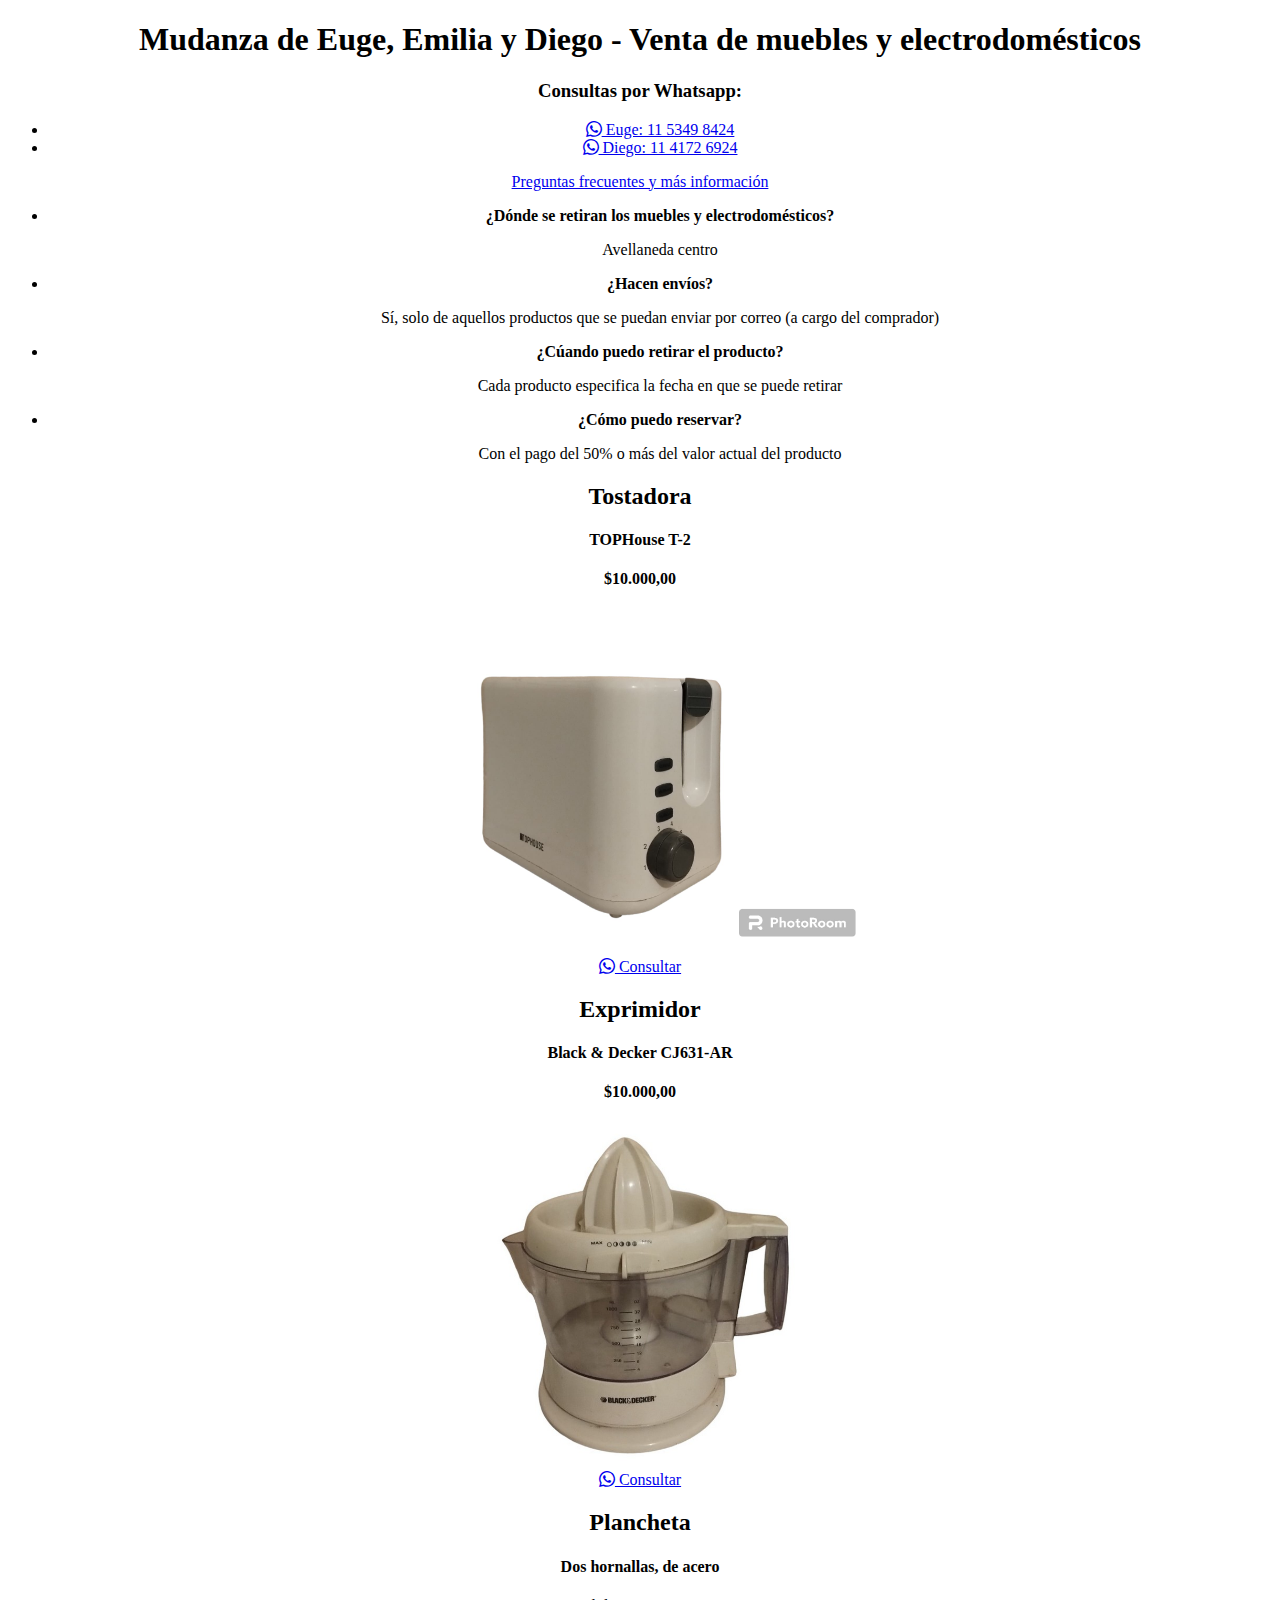
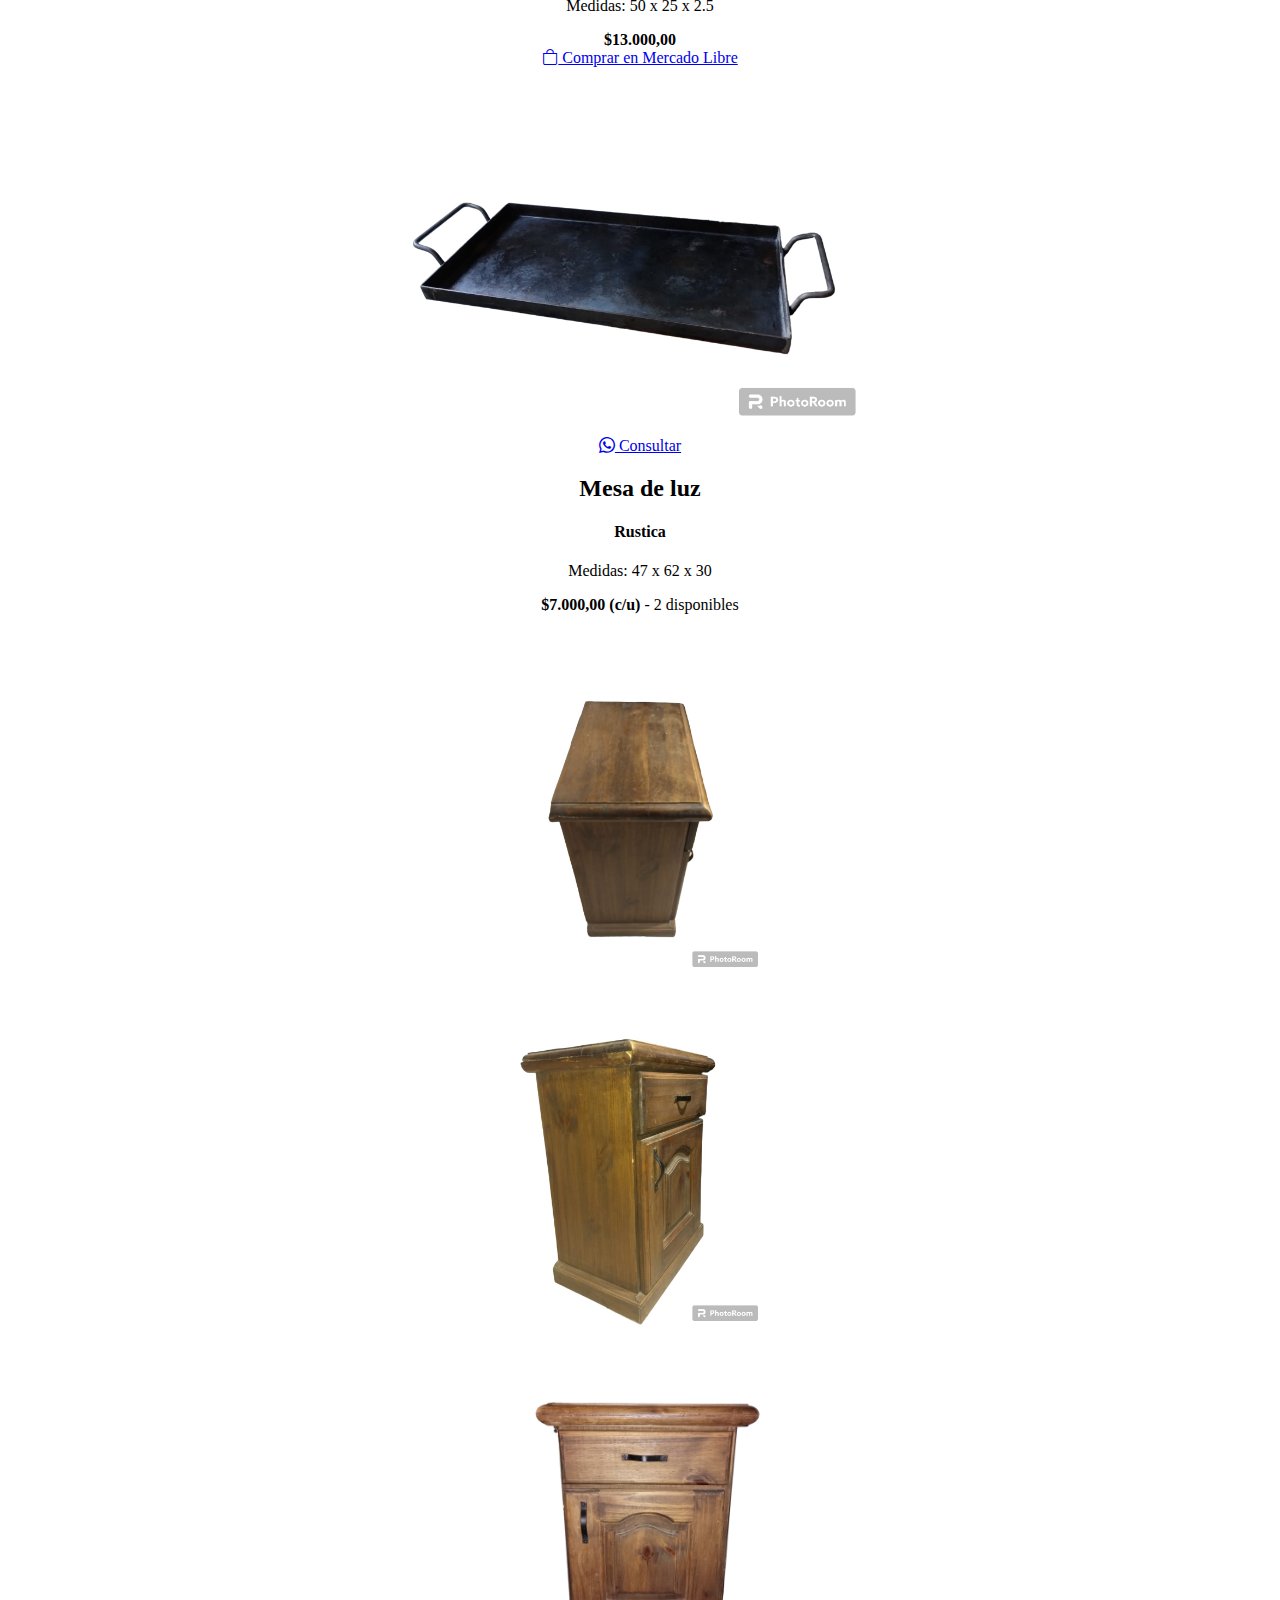
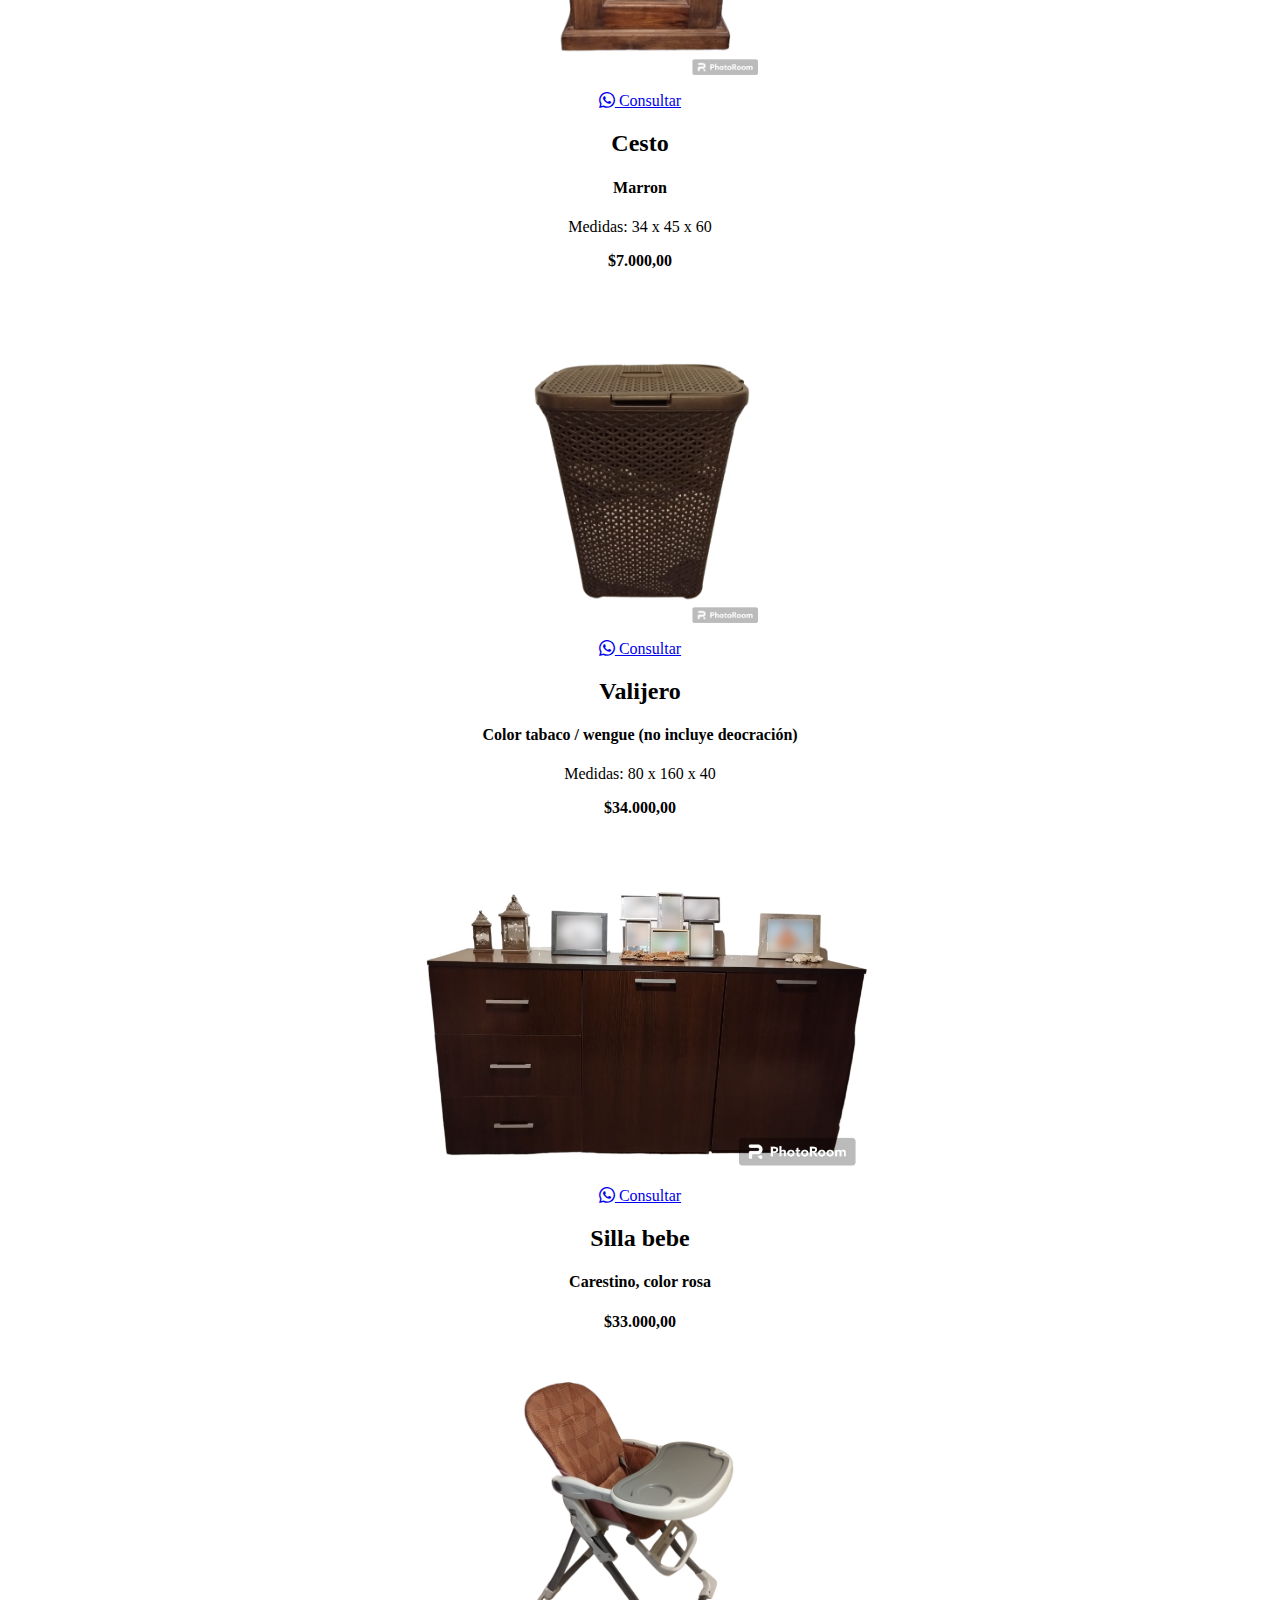
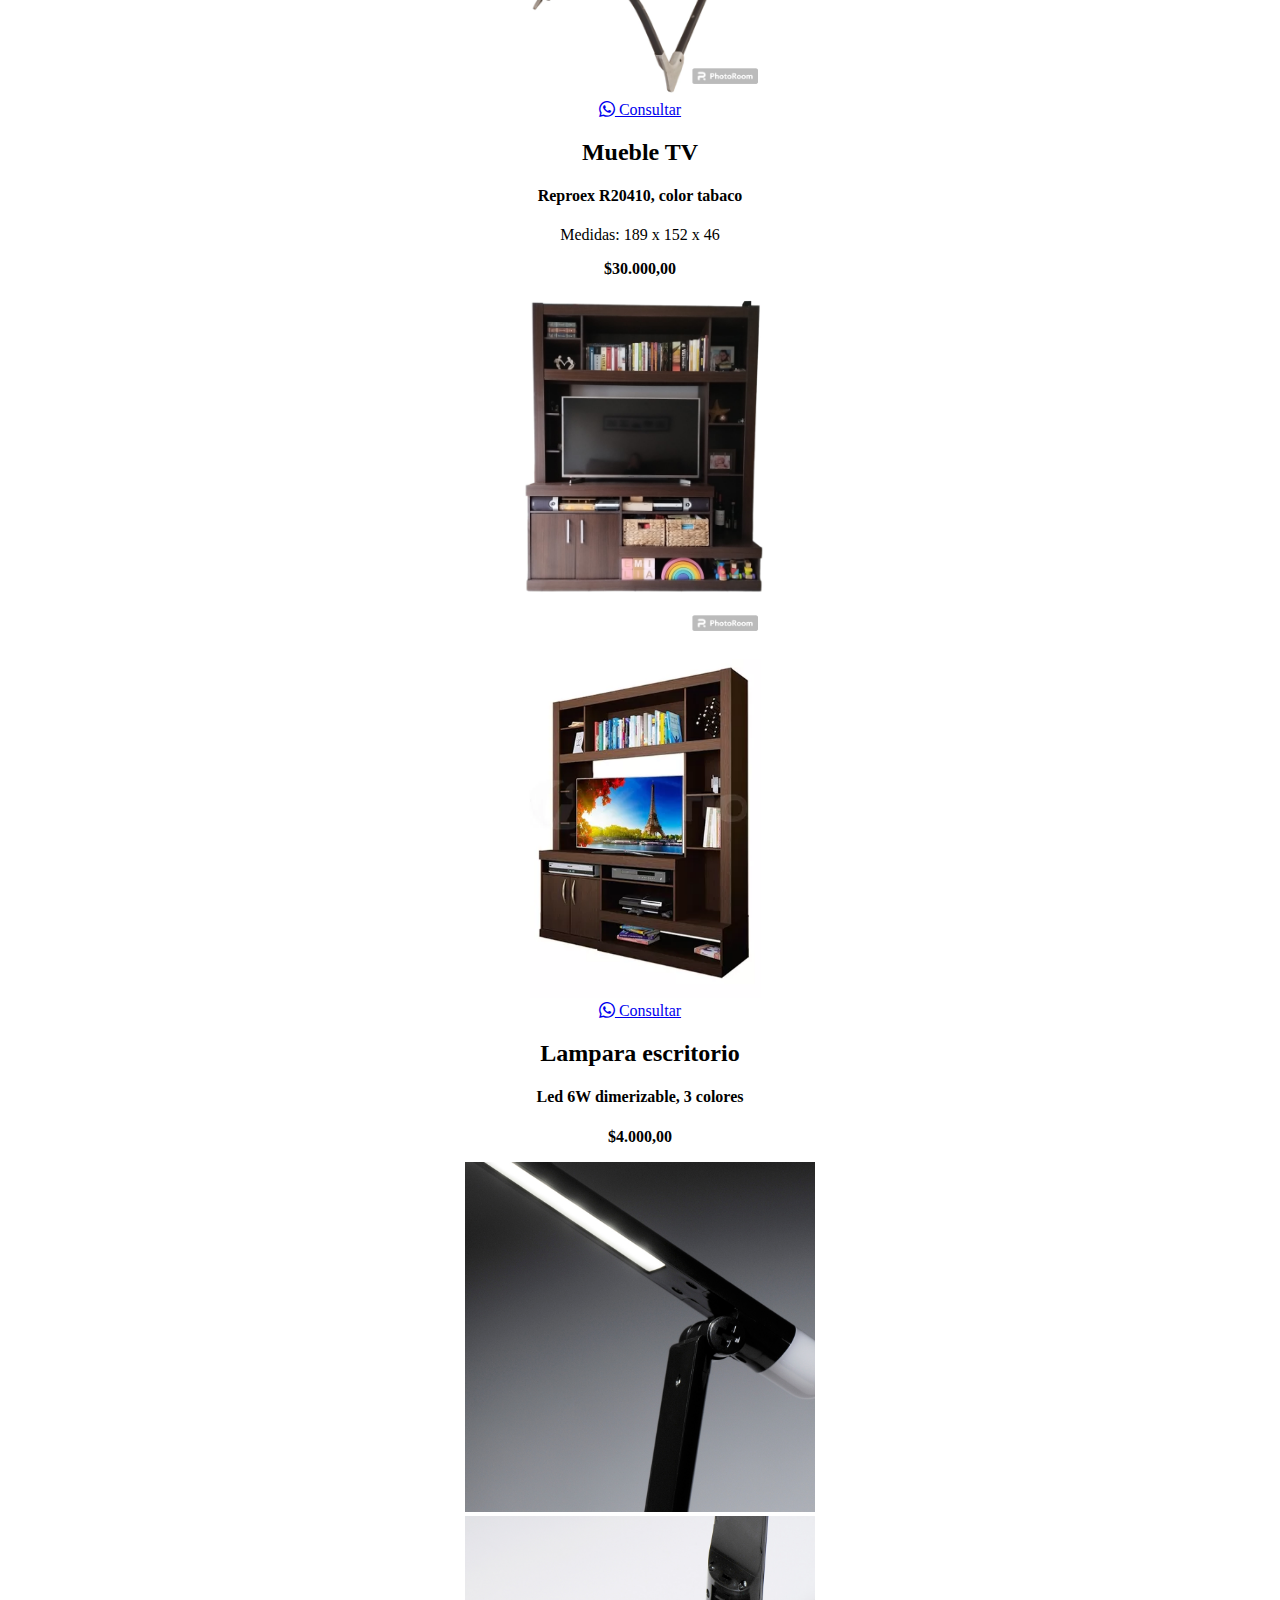
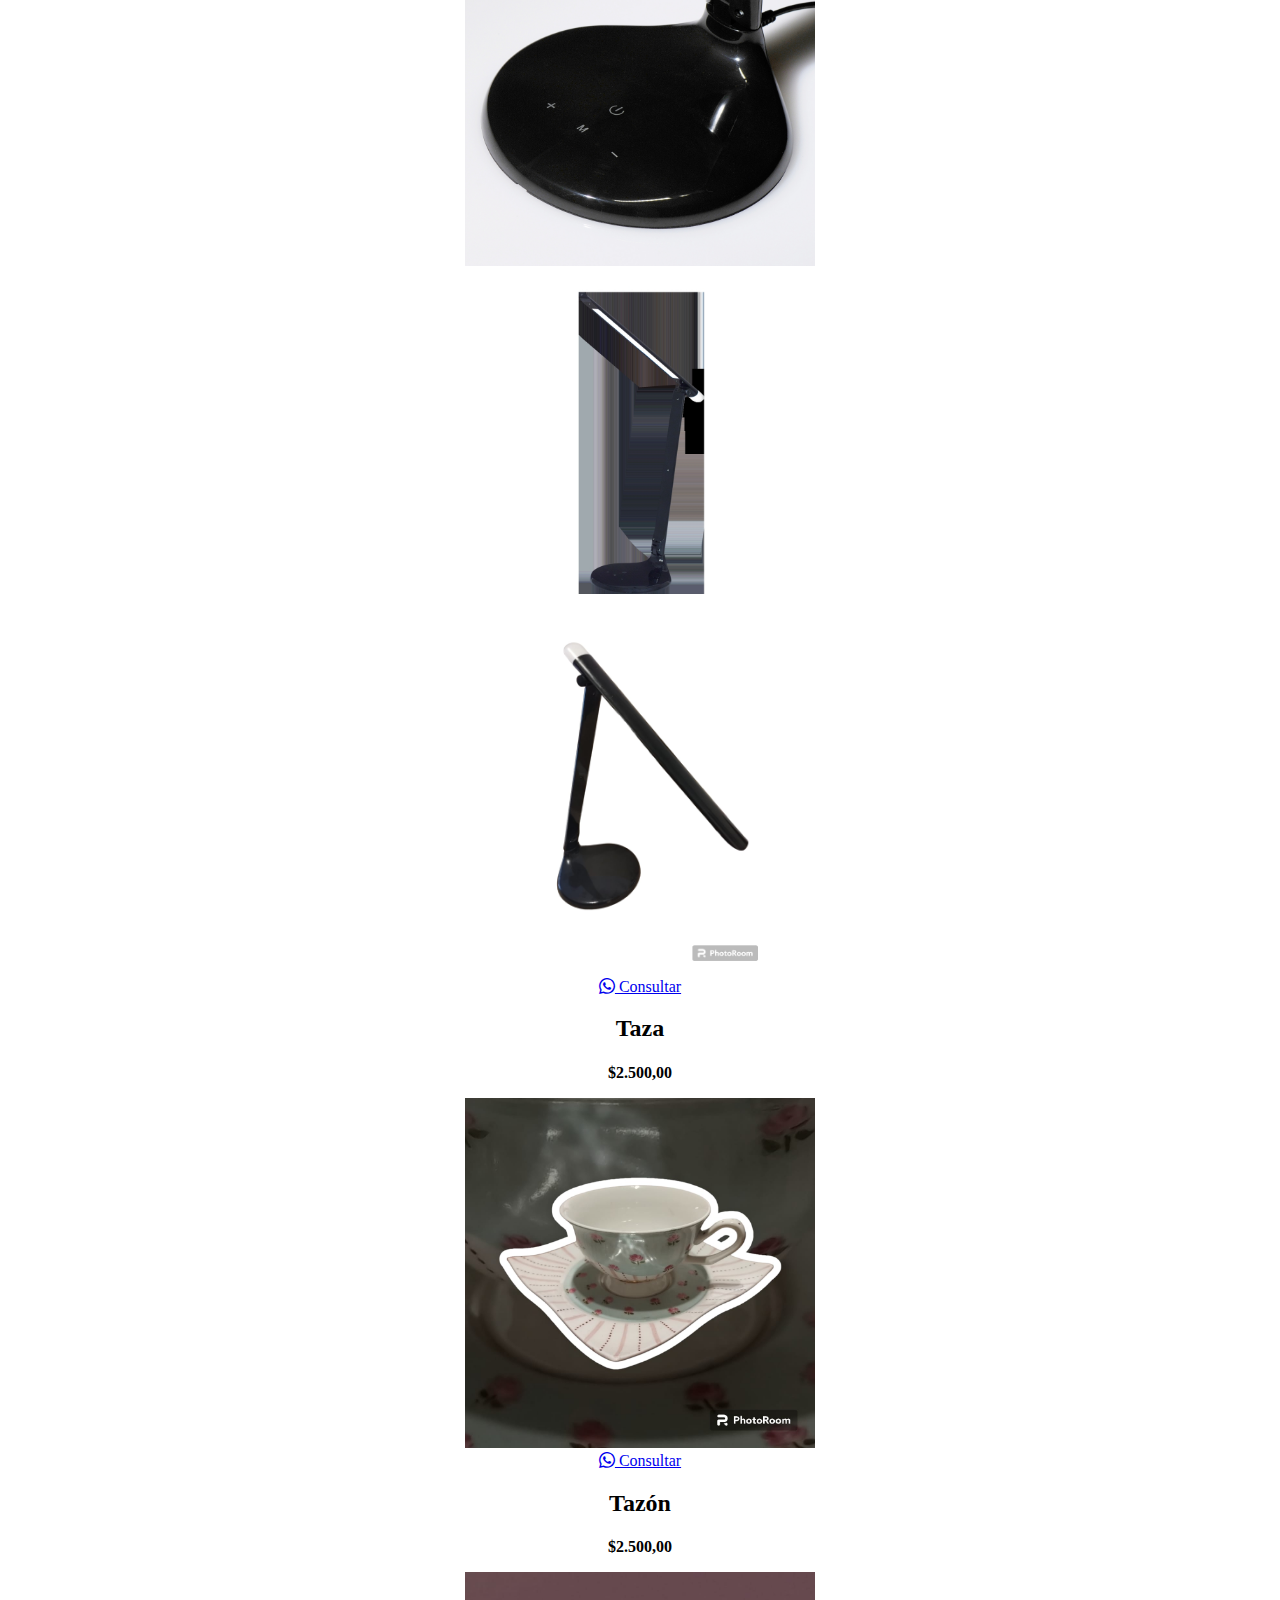
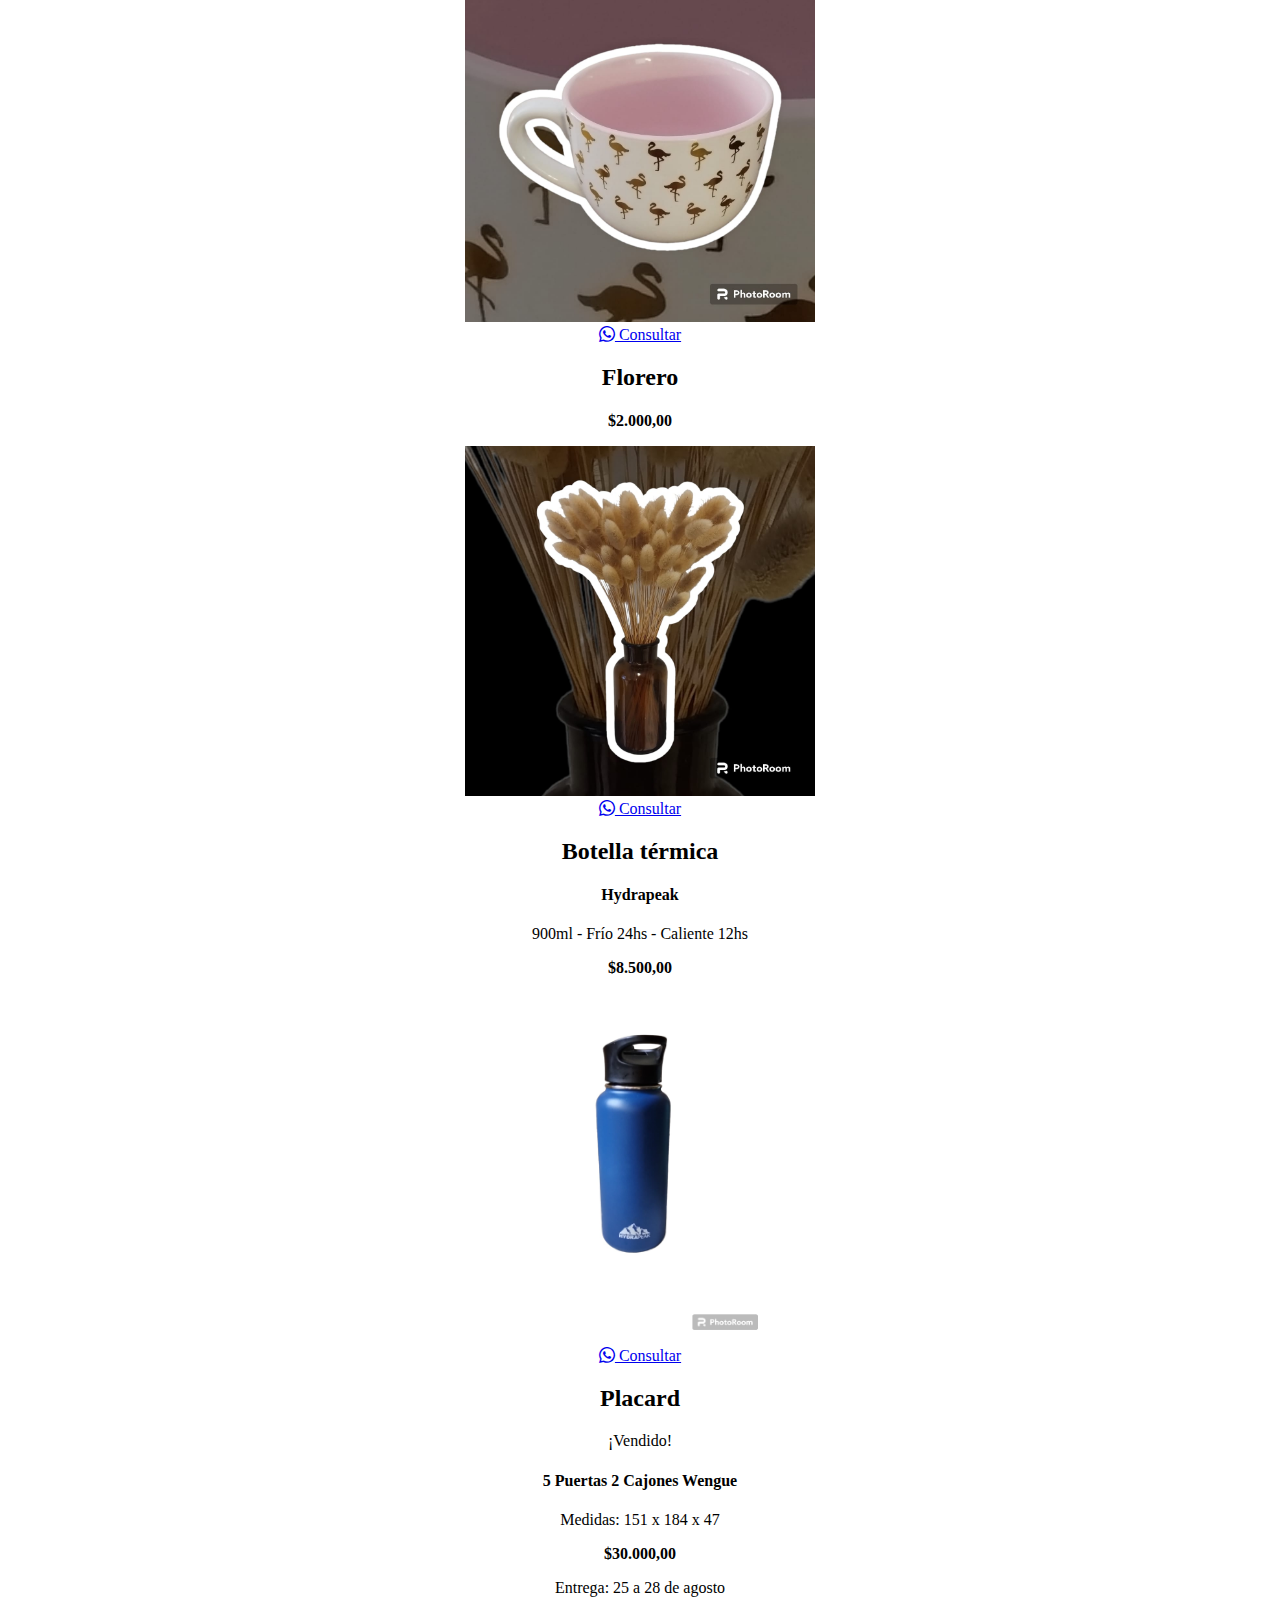
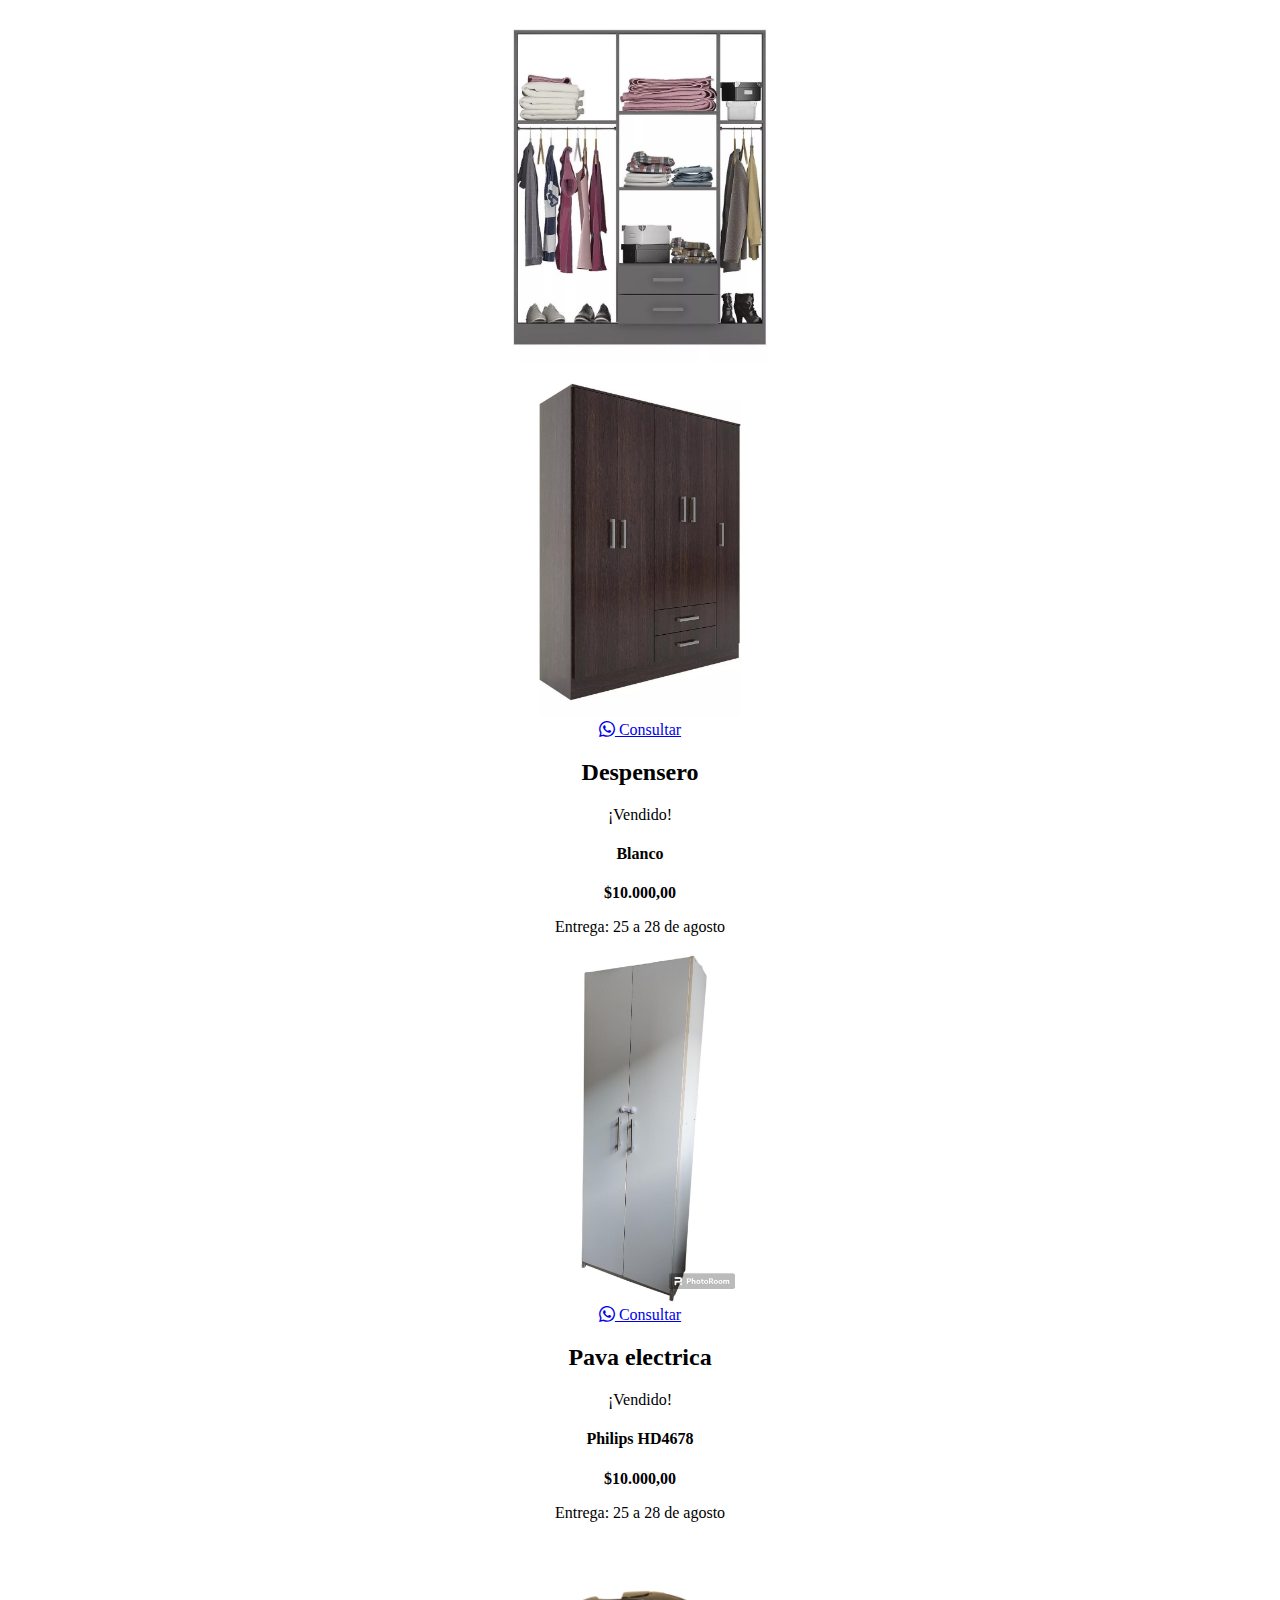
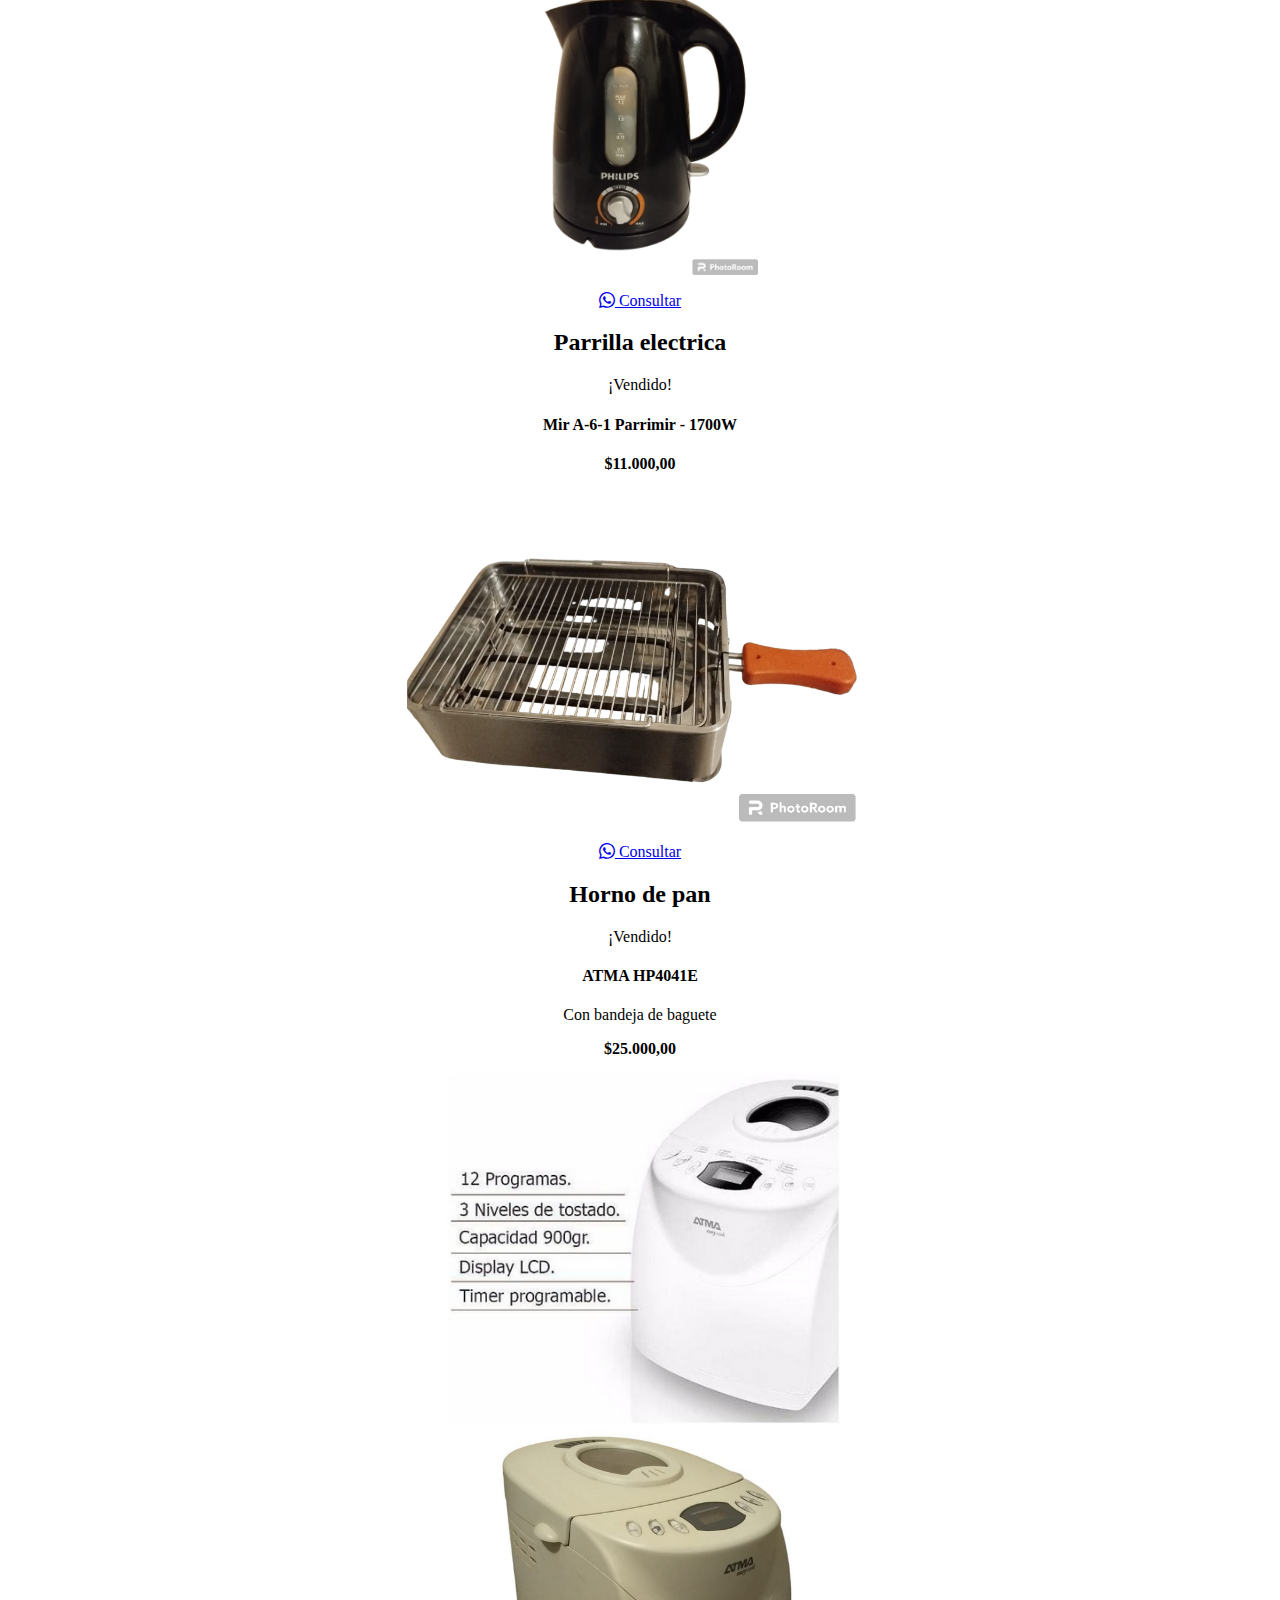
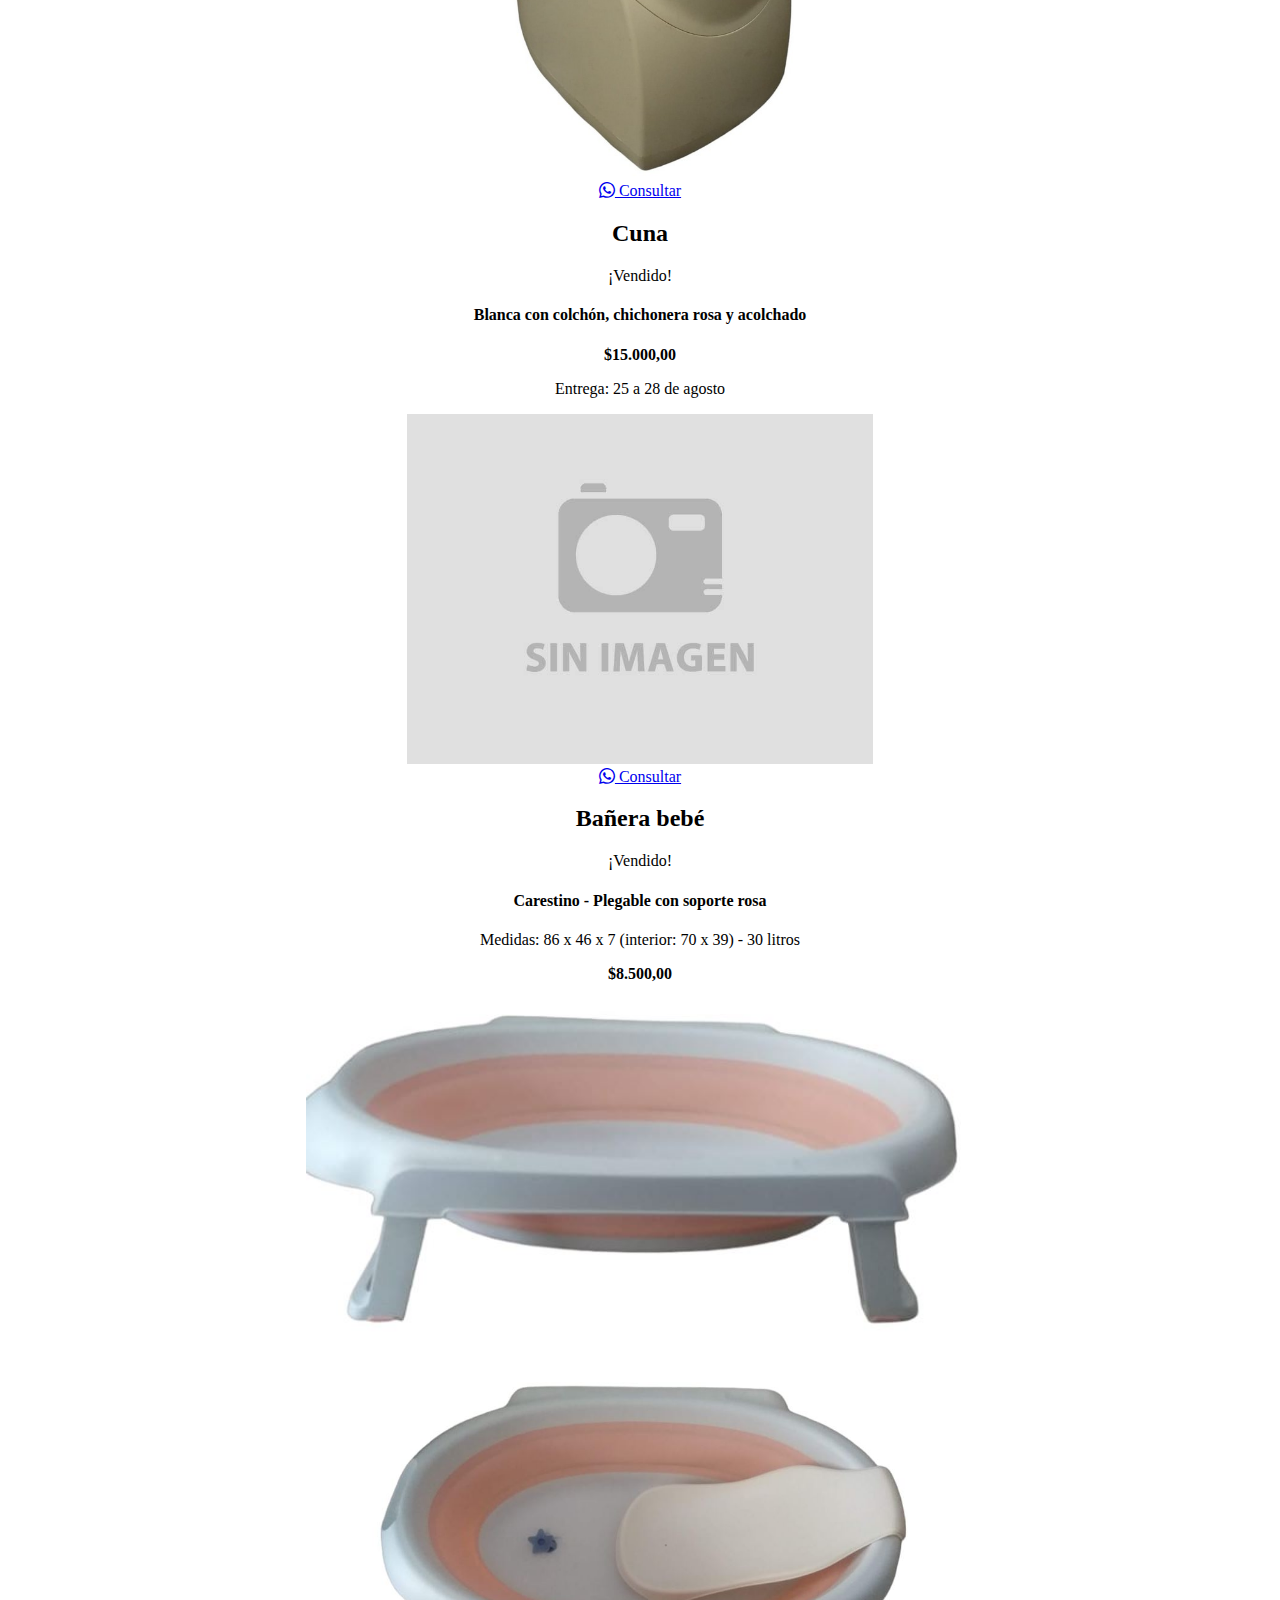
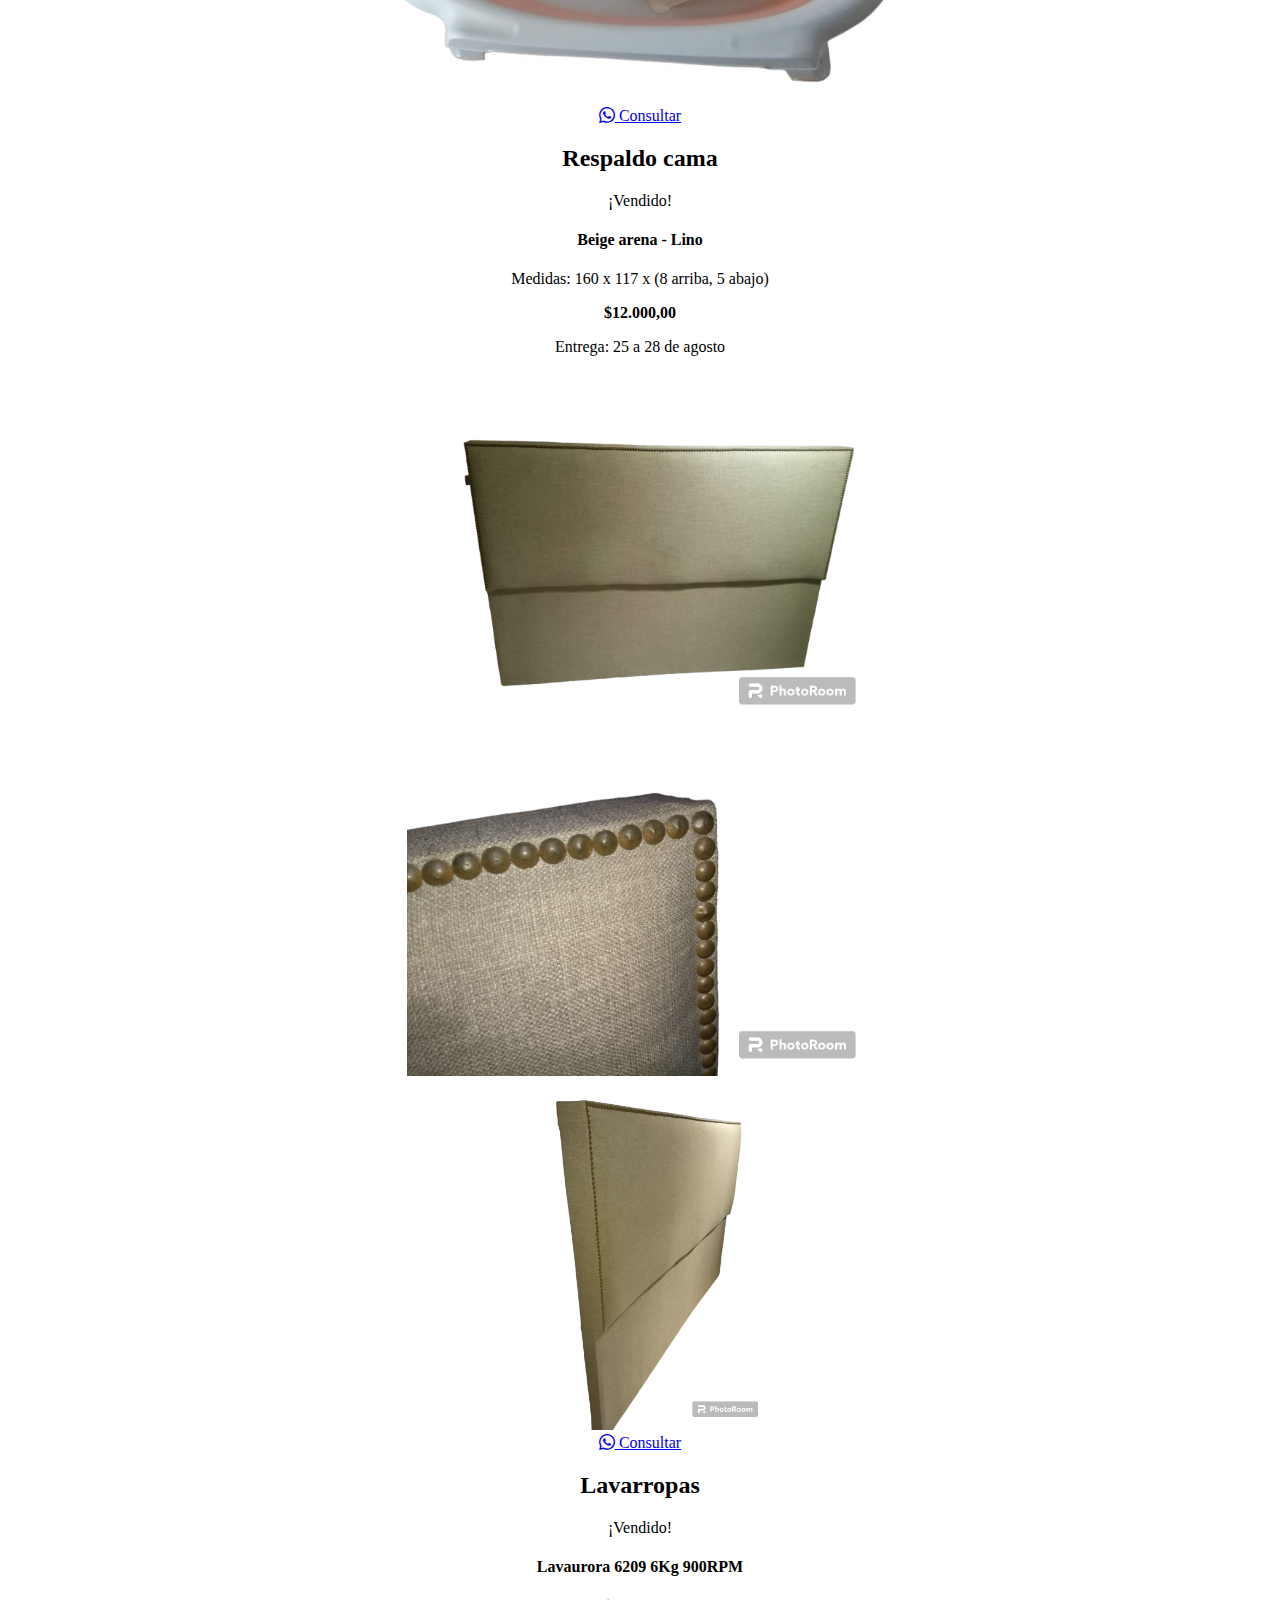
<file: index.html>
<!doctype html>
<html>
    <head><link rel="stylesheet" href="style.css" />
    <link href="https://cdn.jsdelivr.net/npm/bootstrap@5.3.0/dist/css/bootstrap.min.css" rel="stylesheet" integrity="sha384-9ndCyUaIbzAi2FUVXJi0CjmCapSmO7SnpJef0486qhLnuZ2cdeRhO02iuK6FUUVM" crossorigin="anonymous">
    <link rel="stylesheet" href="https://cdn.jsdelivr.net/npm/bootstrap-icons@1.10.5/font/bootstrap-icons.css">
    <title>Mudanza de Euge, Emilia y Diego - Venta de muebles y electrodomésticos</title>
    <meta name="viewport" content="width=device-width, initial-scale=1">
</head>
<body>
<h1>Mudanza de Euge, Emilia y Diego - Venta de muebles y electrodomésticos</h1>
<div class="container">
    <div class="row justify-content-md-center">
        <div class="col-md-auto">
            <h3>Consultas por Whatsapp:</h3>
            <ul class="list-group">
                <li class="list-group-item"><a class=" btn btn-success mt-2" href="https://api.whatsapp.com/send?phone=541153498424&text=¡Hola Euge! Te escribo para consultarte por la venta de..." role="button"><i class="bi bi-whatsapp"></i> Euge: 11 5349 8424</a></li>
                <li class="list-group-item"><a class=" btn btn-success mt-2" href="https://api.whatsapp.com/send?phone=541141726924&text=¡Hola Diego! Te escribo para consultarte por la venta de..." role="button"><i class="bi bi-whatsapp"></i> Diego: 11 4172 6924</a></li>
            </ul>
        </div>
    </div>
    <div class="row justify-content-md-center mt-2">
        <div class="col-md-auto">
            <p><a class="btn btn-primary" data-bs-toggle="collapse" href="#collapseExample" role="button" aria-expanded="false" aria-controls="collapseExample">Preguntas frecuentes y más información</a></p>
            <div class="collapse" id="collapseExample">
                <div class="card card-body">
                    <ul class="list-group">
                        <li class="list-group-item"><strong>¿Dónde se retiran los muebles y electrodomésticos?</strong><p>Avellaneda centro</p></li>
                        <li class="list-group-item"><strong>¿Hacen envíos?</strong><p>Sí, solo de aquellos productos que se puedan enviar por correo (a cargo del comprador)</p></li>
                        <li class="list-group-item"><strong>¿Cúando puedo retirar el producto?</strong><p>Cada producto especifica la fecha en que se puede retirar</p></li>
                        <li class="list-group-item"><strong>¿Cómo puedo reservar?</strong><p>Con el pago del 50% o más del valor actual del producto</p></li>                        
                    </ul>
                </div>
            </div>
        </div>
    </div>
</div>
<div class="container text-center mt-2">
<div class="row">
<div class="border pt-1 pb-1 col-6 d-flex align-items-center flex-column"><h2>Tostadora</h2>


<div >
    <h4>TOPHouse T-2</h4>
    <div>
        <p></p>
        <strong>$10.000,00</strong>
        
        </p>
        <div class='row'>
                <div class="col-12">
                    <img src='1KiFhPTKpZZBPA3kge51UPP0vpgXUkDEO.jpeg' />
                </div>
        </div>
    </div>
</div>
<div class="mt-auto">
    <a class="btn btn-success mt-2" href="https://api.whatsapp.com/send?phone=541153498424&text=¡Hola! Te escribo para consultarte por la compra de Tostadora" role="button"><i class="bi bi-whatsapp"></i> Consultar</a>
</div></div>
<div class="border pt-1 pb-1 col-6 d-flex align-items-center flex-column"><h2>Exprimidor</h2>


<div >
    <h4>Black &amp; Decker CJ631-AR</h4>
    <div>
        <p></p>
        <strong>$10.000,00</strong>
        
        </p>
        <div class='row'>
                <div class="col-12">
                    <img src='1kqRehuhDiyEu-ZhOPZG0MSzkYgPgWASG.jpeg' />
                </div>
        </div>
    </div>
</div>
<div class="mt-auto">
    <a class="btn btn-success mt-2" href="https://api.whatsapp.com/send?phone=541153498424&text=¡Hola! Te escribo para consultarte por la compra de Exprimidor" role="button"><i class="bi bi-whatsapp"></i> Consultar</a>
</div></div>
<div class="border pt-1 pb-1 col-6 d-flex align-items-center flex-column"><h2>Plancheta</h2>


<div >
    <h4>Dos hornallas, de acero</h4>
    <div>
        <p>Medidas: 50 x 25 x 2.5</p>
        <strong>$13.000,00</strong>
        <br /><a class="btn btn-warning mt-1 btn-sm" href="https://articulo.mercadolibre.com.ar/MLA-1444380364-plancheta-dos-hornallas-_JM" role="button"><i class="bi bi-bag"></i> Comprar en Mercado Libre</a>
        </p>
        <div class='row'>
                <div class="col-12">
                    <img src='1DKyt2cf9YzHlKtaWN-Kb3EIHUWFQRcYG.jpeg' />
                </div>
        </div>
    </div>
</div>
<div class="mt-auto">
    <a class="btn btn-success mt-2" href="https://api.whatsapp.com/send?phone=541153498424&text=¡Hola! Te escribo para consultarte por la compra de Plancheta" role="button"><i class="bi bi-whatsapp"></i> Consultar</a>
</div></div>
<div class="border pt-1 pb-1 col-6 d-flex align-items-center flex-column"><h2>Mesa de luz</h2>


<div >
    <h4>Rustica</h4>
    <div>
        <p>Medidas: 47 x 62 x 30</p>
        <strong>$7.000,00 (c/u)</strong>
        
         - 2 disponibles</p>
        <div class='row'>
                <div class="col-6">
                    <img src='1MJ5msLA07-1gQ8QqLMCgCwr2wvdC8c0U.jpeg' />
                </div>
                <div class="col-6">
                    <img src='1_36hJUSs730E6yIFMSBasFeC3guFnZ1-.jpeg' />
                </div>
                <div class="col-6">
                    <img src='1iTuZqdAVFt6Et3udY90QftGZ9_ufvPhx.jpeg' />
                </div>
        </div>
    </div>
</div>
<div class="mt-auto">
    <a class="btn btn-success mt-2" href="https://api.whatsapp.com/send?phone=541153498424&text=¡Hola! Te escribo para consultarte por la compra de Mesa de luz" role="button"><i class="bi bi-whatsapp"></i> Consultar</a>
</div></div>
<div class="border pt-1 pb-1 col-6 d-flex align-items-center flex-column"><h2>Cesto</h2>


<div >
    <h4>Marron</h4>
    <div>
        <p>Medidas: 34 x 45 x 60</p>
        <strong>$7.000,00</strong>
        
        </p>
        <div class='row'>
                <div class="col-12">
                    <img src='1vjICp2QtV6f0zJId0BUYgnrrZCb5BX7q.jpeg' />
                </div>
        </div>
    </div>
</div>
<div class="mt-auto">
    <a class="btn btn-success mt-2" href="https://api.whatsapp.com/send?phone=541153498424&text=¡Hola! Te escribo para consultarte por la compra de Cesto" role="button"><i class="bi bi-whatsapp"></i> Consultar</a>
</div></div>
<div class="border pt-1 pb-1 col-6 d-flex align-items-center flex-column"><h2>Valijero</h2>


<div >
    <h4>Color tabaco / wengue (no incluye deocración)</h4>
    <div>
        <p>Medidas: 80 x 160 x 40</p>
        <strong>$34.000,00</strong>
        
        </p>
        <div class='row'>
                <div class="col-12">
                    <img src='18UhcvWRzDPzLmwCFS5dtAuJYEvjAL_lA.jpeg' />
                </div>
        </div>
    </div>
</div>
<div class="mt-auto">
    <a class="btn btn-success mt-2" href="https://api.whatsapp.com/send?phone=541153498424&text=¡Hola! Te escribo para consultarte por la compra de Valijero" role="button"><i class="bi bi-whatsapp"></i> Consultar</a>
</div></div>
<div class="border pt-1 pb-1 col-6 d-flex align-items-center flex-column"><h2>Silla bebe</h2>


<div >
    <h4>Carestino, color rosa</h4>
    <div>
        <p></p>
        <strong>$33.000,00</strong>
        
        </p>
        <div class='row'>
                <div class="col-12">
                    <img src='12R3JV88GwUtsYeQlC-ZYunM--j4dRj3U.jpeg' />
                </div>
        </div>
    </div>
</div>
<div class="mt-auto">
    <a class="btn btn-success mt-2" href="https://api.whatsapp.com/send?phone=541153498424&text=¡Hola! Te escribo para consultarte por la compra de Silla bebe" role="button"><i class="bi bi-whatsapp"></i> Consultar</a>
</div></div>
<div class="border pt-1 pb-1 col-6 d-flex align-items-center flex-column"><h2>Mueble TV</h2>


<div >
    <h4>Reproex R20410, color tabaco</h4>
    <div>
        <p>Medidas: 189 x 152 x 46</p>
        <strong>$30.000,00</strong>
        
        </p>
        <div class='row'>
                <div class="col-6">
                    <img src='1PWUG5KOS8F4yybGbQGpa4lDCEqOS67ns.jpeg' />
                </div>
                <div class="col-6">
                    <img src='1gDHoGPW5J-lUrsSlv1c7XRH0B91vX0Ku.jpeg' />
                </div>
        </div>
    </div>
</div>
<div class="mt-auto">
    <a class="btn btn-success mt-2" href="https://api.whatsapp.com/send?phone=541153498424&text=¡Hola! Te escribo para consultarte por la compra de Mueble TV" role="button"><i class="bi bi-whatsapp"></i> Consultar</a>
</div></div>
<div class="border pt-1 pb-1 col-6 d-flex align-items-center flex-column"><h2>Lampara escritorio</h2>


<div >
    <h4>Led 6W dimerizable, 3 colores</h4>
    <div>
        <p></p>
        <strong>$4.000,00</strong>
        
        </p>
        <div class='row'>
                <div class="col-6">
                    <img src='1Saud2_9lt1PWMWlC5bGWI8r1w8V3t8ff.jpeg' />
                </div>
                <div class="col-6">
                    <img src='1Y8ywDRR_9Wj7XdGJcRNxiY2DLVopKjyW.jpeg' />
                </div>
                <div class="col-6">
                    <img src='1uT_uiqMPvbVd5P60R8UHvKPn1o1V09hk.jpeg' />
                </div>
                <div class="col-6">
                    <img src='1Hc-WSB-zNaYIuKHa1BYmYIeSChFNtWKU.jpeg' />
                </div>
        </div>
    </div>
</div>
<div class="mt-auto">
    <a class="btn btn-success mt-2" href="https://api.whatsapp.com/send?phone=541153498424&text=¡Hola! Te escribo para consultarte por la compra de Lampara escritorio" role="button"><i class="bi bi-whatsapp"></i> Consultar</a>
</div></div>
<div class="border pt-1 pb-1 col-6 d-flex align-items-center flex-column"><h2>Taza</h2>


<div >
    <h4></h4>
    <div>
        <p></p>
        <strong>$2.500,00</strong>
        
        </p>
        <div class='row'>
                <div class="col-12">
                    <img src='1C86HkkXpiOhwDcSCf0F8KR-MVrgM_uf1.jpeg' />
                </div>
        </div>
    </div>
</div>
<div class="mt-auto">
    <a class="btn btn-success mt-2" href="https://api.whatsapp.com/send?phone=541153498424&text=¡Hola! Te escribo para consultarte por la compra de Taza" role="button"><i class="bi bi-whatsapp"></i> Consultar</a>
</div></div>
<div class="border pt-1 pb-1 col-6 d-flex align-items-center flex-column"><h2>Tazón</h2>


<div >
    <h4></h4>
    <div>
        <p></p>
        <strong>$2.500,00</strong>
        
        </p>
        <div class='row'>
                <div class="col-12">
                    <img src='11JoxTim8CfSyxRd0DGu4tiNzZOwS6pZ_.jpeg' />
                </div>
        </div>
    </div>
</div>
<div class="mt-auto">
    <a class="btn btn-success mt-2" href="https://api.whatsapp.com/send?phone=541153498424&text=¡Hola! Te escribo para consultarte por la compra de Tazón" role="button"><i class="bi bi-whatsapp"></i> Consultar</a>
</div></div>
<div class="border pt-1 pb-1 col-6 d-flex align-items-center flex-column"><h2>Florero</h2>


<div >
    <h4></h4>
    <div>
        <p></p>
        <strong>$2.000,00</strong>
        
        </p>
        <div class='row'>
                <div class="col-12">
                    <img src='1u5_QQDGCiFsP1khpK-h3NE3FXlB2KBOl.jpeg' />
                </div>
        </div>
    </div>
</div>
<div class="mt-auto">
    <a class="btn btn-success mt-2" href="https://api.whatsapp.com/send?phone=541153498424&text=¡Hola! Te escribo para consultarte por la compra de Florero" role="button"><i class="bi bi-whatsapp"></i> Consultar</a>
</div></div>
<div class="border pt-1 pb-1 col-6 d-flex align-items-center flex-column"><h2>Botella térmica</h2>


<div >
    <h4>Hydrapeak</h4>
    <div>
        <p>900ml  - Frío 24hs - Caliente 12hs</p>
        <strong>$8.500,00</strong>
        
        </p>
        <div class='row'>
                <div class="col-12">
                    <img src='1UfTwnJSbFTgfKjnpQCdJw-BbzmbY0uHB.jpeg' />
                </div>
        </div>
    </div>
</div>
<div class="mt-auto">
    <a class="btn btn-success mt-2" href="https://api.whatsapp.com/send?phone=541153498424&text=¡Hola! Te escribo para consultarte por la compra de Botella térmica" role="button"><i class="bi bi-whatsapp"></i> Consultar</a>
</div></div>
<div class="border pt-1 pb-1 col-6 d-flex align-items-center flex-column"><h2>Placard</h2>

<div class="alert alert-danger" role="alert">
    ¡Vendido!
</div>

<div class="opacity-25">
    <h4>5 Puertas 2 Cajones Wengue</h4>
    <div>
        <p>Medidas: 151 x 184 x 47</p>
        <strong>$30.000,00</strong>
        
        <p>Entrega: 25 a 28 de agosto</p>
        <div class='row'>
                <div class="col-6">
                    <img src='1D4xoeRBD1J3GZWZ3KOME_H3KYei1P695.jpeg' />
                </div>
                <div class="col-6">
                    <img src='1ERBWLuaS_43e6xYFaGfN-mIJFY0uUSfi.jpeg' />
                </div>
        </div>
    </div>
</div>
<div class="mt-auto">
    <a class="disabled btn btn-success mt-2" href="https://api.whatsapp.com/send?phone=541153498424&text=¡Hola! Te escribo para consultarte por la compra de Placard" role="button"><i class="bi bi-whatsapp"></i> Consultar</a>
</div></div>
<div class="border pt-1 pb-1 col-6 d-flex align-items-center flex-column"><h2>Despensero</h2>

<div class="alert alert-danger" role="alert">
    ¡Vendido!
</div>

<div class="opacity-25">
    <h4>Blanco</h4>
    <div>
        <p></p>
        <strong>$10.000,00</strong>
        
        <p>Entrega: 25 a 28 de agosto</p>
        <div class='row'>
                <div class="col-12">
                    <img src='1PTq1koJHPJwzVer77LFwlJv9trV9gNow.jpeg' />
                </div>
        </div>
    </div>
</div>
<div class="mt-auto">
    <a class="disabled btn btn-success mt-2" href="https://api.whatsapp.com/send?phone=541153498424&text=¡Hola! Te escribo para consultarte por la compra de Despensero" role="button"><i class="bi bi-whatsapp"></i> Consultar</a>
</div></div>
<div class="border pt-1 pb-1 col-6 d-flex align-items-center flex-column"><h2>Pava electrica</h2>

<div class="alert alert-danger" role="alert">
    ¡Vendido!
</div>

<div class="opacity-25">
    <h4>Philips HD4678</h4>
    <div>
        <p></p>
        <strong>$10.000,00</strong>
        
        <p>Entrega: 25 a 28 de agosto</p>
        <div class='row'>
                <div class="col-12">
                    <img src='1kjPnruZ7Gqa2petR-k0LpCOoTcG5ZAcd.jpeg' />
                </div>
        </div>
    </div>
</div>
<div class="mt-auto">
    <a class="disabled btn btn-success mt-2" href="https://api.whatsapp.com/send?phone=541153498424&text=¡Hola! Te escribo para consultarte por la compra de Pava electrica" role="button"><i class="bi bi-whatsapp"></i> Consultar</a>
</div></div>
<div class="border pt-1 pb-1 col-6 d-flex align-items-center flex-column"><h2>Parrilla electrica</h2>

<div class="alert alert-danger" role="alert">
    ¡Vendido!
</div>

<div class="opacity-25">
    <h4>Mir A-6-1 Parrimir - 1700W</h4>
    <div>
        <p></p>
        <strong>$11.000,00</strong>
        
        </p>
        <div class='row'>
                <div class="col-12">
                    <img src='1HcivpiGndlGAoWCyf8q4czRaB6yixMfD.jpeg' />
                </div>
        </div>
    </div>
</div>
<div class="mt-auto">
    <a class="disabled btn btn-success mt-2" href="https://api.whatsapp.com/send?phone=541153498424&text=¡Hola! Te escribo para consultarte por la compra de Parrilla electrica" role="button"><i class="bi bi-whatsapp"></i> Consultar</a>
</div></div>
<div class="border pt-1 pb-1 col-6 d-flex align-items-center flex-column"><h2>Horno de pan</h2>

<div class="alert alert-danger" role="alert">
    ¡Vendido!
</div>

<div class="opacity-25">
    <h4>ATMA HP4041E</h4>
    <div>
        <p>Con bandeja de baguete</p>
        <strong>$25.000,00</strong>
        
        </p>
        <div class='row'>
                <div class="col-6">
                    <img src='1Hs4ezVo5AbECrOdzAaFROUTSTMLPjLZH.jpeg' />
                </div>
                <div class="col-6">
                    <img src='1TKRhk-uPFfdo4v8ko6LHJPPL2vO-CkEb.jpeg' />
                </div>
        </div>
    </div>
</div>
<div class="mt-auto">
    <a class="disabled btn btn-success mt-2" href="https://api.whatsapp.com/send?phone=541153498424&text=¡Hola! Te escribo para consultarte por la compra de Horno de pan" role="button"><i class="bi bi-whatsapp"></i> Consultar</a>
</div></div>
<div class="border pt-1 pb-1 col-6 d-flex align-items-center flex-column"><h2>Cuna</h2>

<div class="alert alert-danger" role="alert">
    ¡Vendido!
</div>

<div class="opacity-25">
    <h4>Blanca con colchón, chichonera rosa y acolchado</h4>
    <div>
        <p></p>
        <strong>$15.000,00</strong>
        
        <p>Entrega: 25 a 28 de agosto</p>
        <div class='row'>
                <div class='col-12'>
                    <img src='noimagen.jpg' />
                </div>
        </div>
    </div>
</div>
<div class="mt-auto">
    <a class="disabled btn btn-success mt-2" href="https://api.whatsapp.com/send?phone=541153498424&text=¡Hola! Te escribo para consultarte por la compra de Cuna" role="button"><i class="bi bi-whatsapp"></i> Consultar</a>
</div></div>
<div class="border pt-1 pb-1 col-6 d-flex align-items-center flex-column"><h2>Bañera bebé</h2>

<div class="alert alert-danger" role="alert">
    ¡Vendido!
</div>

<div class="opacity-25">
    <h4>Carestino - Plegable con soporte rosa</h4>
    <div>
        <p>Medidas: 86 x 46 x 7 (interior: 70 x 39) - 30 litros</p>
        <strong>$8.500,00</strong>
        
        </p>
        <div class='row'>
                <div class="col-6">
                    <img src='1qE5f0mVYfo9YjF09YoXdc4gaEJWze4rx.jpeg' />
                </div>
                <div class="col-6">
                    <img src='1rK3H1f5XMaEf92fHVVGCyHOO4Nn7zIIM.jpeg' />
                </div>
        </div>
    </div>
</div>
<div class="mt-auto">
    <a class="disabled btn btn-success mt-2" href="https://api.whatsapp.com/send?phone=541153498424&text=¡Hola! Te escribo para consultarte por la compra de Bañera bebé" role="button"><i class="bi bi-whatsapp"></i> Consultar</a>
</div></div>
<div class="border pt-1 pb-1 col-6 d-flex align-items-center flex-column"><h2>Respaldo cama</h2>

<div class="alert alert-danger" role="alert">
    ¡Vendido!
</div>

<div class="opacity-25">
    <h4>Beige arena - Lino</h4>
    <div>
        <p>Medidas: 160 x 117 x (8 arriba, 5 abajo)</p>
        <strong>$12.000,00</strong>
        
        <p>Entrega: 25 a 28 de agosto</p>
        <div class='row'>
                <div class="col-6">
                    <img src='19FPtHq2raOS1z9AzHD9KcpDRH4nHnS82.jpeg' />
                </div>
                <div class="col-6">
                    <img src='1N-6BQV7xz1tW-i5fp2bZqI8w9fbrFuHf.jpeg' />
                </div>
                <div class="col-6">
                    <img src='14V8Sq5kxcl8RRjga5U-UzZYMO29mqwfG.jpeg' />
                </div>
        </div>
    </div>
</div>
<div class="mt-auto">
    <a class="disabled btn btn-success mt-2" href="https://api.whatsapp.com/send?phone=541153498424&text=¡Hola! Te escribo para consultarte por la compra de Respaldo cama" role="button"><i class="bi bi-whatsapp"></i> Consultar</a>
</div></div>
<div class="border pt-1 pb-1 col-6 d-flex align-items-center flex-column"><h2>Lavarropas</h2>

<div class="alert alert-danger" role="alert">
    ¡Vendido!
</div>

<div class="opacity-25">
    <h4>Lavaurora 6209 6Kg 900RPM</h4>
    <div>
        <p></p>
        <strong>$35.000,00</strong>
        
        <p>Entrega: 25 a 28 de agosto</p>
        <div class='row'>
                <div class="col-12">
                    <img src='1Nt2nwDB91xXQJlpsocxrd3fLoPFoxMpy.jpeg' />
                </div>
        </div>
    </div>
</div>
<div class="mt-auto">
    <a class="disabled btn btn-success mt-2" href="https://api.whatsapp.com/send?phone=541153498424&text=¡Hola! Te escribo para consultarte por la compra de Lavarropas" role="button"><i class="bi bi-whatsapp"></i> Consultar</a>
</div></div>
<div class="border pt-1 pb-1 col-6 d-flex align-items-center flex-column"><h2>Centrifugador</h2>

<div class="alert alert-danger" role="alert">
    ¡Vendido!
</div>

<div class="opacity-25">
    <h4>Koh-i-noor C-752 (5,2kg)</h4>
    <div>
        <p></p>
        <strong>$25.000,00</strong>
        
        <p>Entrega: 25 a 28 de agosto</p>
        <div class='row'>
                <div class="col-12">
                    <img src='1BS4haXNr3go9Dsd6ZDoJ9-YI6vMYjZ3P.jpeg' />
                </div>
        </div>
    </div>
</div>
<div class="mt-auto">
    <a class="disabled btn btn-success mt-2" href="https://api.whatsapp.com/send?phone=541153498424&text=¡Hola! Te escribo para consultarte por la compra de Centrifugador" role="button"><i class="bi bi-whatsapp"></i> Consultar</a>
</div></div>
<div class="border pt-1 pb-1 col-6 d-flex align-items-center flex-column"><h2>Cesto</h2>

<div class="alert alert-danger" role="alert">
    ¡Vendido!
</div>

<div class="opacity-25">
    <h4>Marron</h4>
    <div>
        <p>Medidas: 47 x 37 x 20</p>
        <strong>$1.500,00 (c/u)</strong>
        
         - 4 disponibles</p>
        <div class='row'>
                <div class="col-12">
                    <img src='1kBD1vJU4U9b0DjPDcvGArTZdeyexgE2q.jpeg' />
                </div>
        </div>
    </div>
</div>
<div class="mt-auto">
    <a class="disabled btn btn-success mt-2" href="https://api.whatsapp.com/send?phone=541153498424&text=¡Hola! Te escribo para consultarte por la compra de Cesto" role="button"><i class="bi bi-whatsapp"></i> Consultar</a>
</div></div>
<div class="border pt-1 pb-1 col-6 d-flex align-items-center flex-column"><h2>Mesa Comedor</h2>

<div class="alert alert-danger" role="alert">
    ¡Vendido!
</div>

<div class="opacity-25">
    <h4>Color tabaco / wengue</h4>
    <div>
        <p>Medidas: 76 x 130 x 80</p>
        <strong>$12.000,00</strong>
        
        <p>Entrega: 25 a 28 de agosto</p>
        <div class='row'>
                <div class="col-12">
                    <img src='1ucg8NRCrfA5CbhF95JAi45l6ui_OSQsy.jpeg' />
                </div>
        </div>
    </div>
</div>
<div class="mt-auto">
    <a class="disabled btn btn-success mt-2" href="https://api.whatsapp.com/send?phone=541153498424&text=¡Hola! Te escribo para consultarte por la compra de Mesa Comedor" role="button"><i class="bi bi-whatsapp"></i> Consultar</a>
</div></div>
<div class="border pt-1 pb-1 col-6 d-flex align-items-center flex-column"><h2>Silla plegable</h2>

<div class="alert alert-danger" role="alert">
    ¡Vendido!
</div>

<div class="opacity-25">
    <h4>Barnizada</h4>
    <div>
        <p></p>
        <strong>$3.000,00 (c/u)</strong>
        
         - 3 disponibles</p>
        <div class='row'>
                <div class="col-12">
                    <img src='1wA9tLywmMS1edgKerkdc0WXQ4UZwUxX2.jpeg' />
                </div>
        </div>
    </div>
</div>
<div class="mt-auto">
    <a class="disabled btn btn-success mt-2" href="https://api.whatsapp.com/send?phone=541153498424&text=¡Hola! Te escribo para consultarte por la compra de Silla plegable" role="button"><i class="bi bi-whatsapp"></i> Consultar</a>
</div></div>
<div class="border pt-1 pb-1 col-6 d-flex align-items-center flex-column"><h2>Sillon 2 plazas</h2>

<div class="alert alert-danger" role="alert">
    ¡Vendido!
</div>

<div class="opacity-25">
    <h4>Beige</h4>
    <div>
        <p>Medidas: 82 x 180 x 93</p>
        <strong>$40.000,00</strong>
        <br /><a class="btn btn-warning mt-1 btn-sm" href="https://articulo.mercadolibre.com.ar/MLA-1449105950-sillon-de-dos-cuerpos-de-chenille-_JM" role="button"><i class="bi bi-bag"></i> Comprar en Mercado Libre</a>
        <p>Entrega: 25 a 28 de agosto</p>
        <div class='row'>
                <div class="col-12">
                    <img src='1-UFHCTeArCq3vr3MzoHEuDBKNKNbh5Mb.jpeg' />
                </div>
        </div>
    </div>
</div>
<div class="mt-auto">
    <a class="disabled btn btn-success mt-2" href="https://api.whatsapp.com/send?phone=541153498424&text=¡Hola! Te escribo para consultarte por la compra de Sillon 2 plazas" role="button"><i class="bi bi-whatsapp"></i> Consultar</a>
</div></div>
<div class="border pt-1 pb-1 col-6 d-flex align-items-center flex-column"><h2>TV 43&quot;</h2>

<div class="alert alert-danger" role="alert">
    ¡Vendido!
</div>

<div class="opacity-25">
    <h4>Hisense HLE4317RTU</h4>
    <div>
        <p>Control remoto sin tapa de pilas</p>
        <strong>$63.000,00</strong>
        
        <p>Entrega: 25 a 28 de agosto</p>
        <div class='row'>
                <div class="col-6">
                    <img src='1HLnm14li214EeShbJFJlDjbVGz1VnNIq.jpeg' />
                </div>
                <div class="col-6">
                    <img src='1eU38y0L0YvNBIgppysyvy0ReUQxjkQaD.jpeg' />
                </div>
        </div>
    </div>
</div>
<div class="mt-auto">
    <a class="disabled btn btn-success mt-2" href="https://api.whatsapp.com/send?phone=541153498424&text=¡Hola! Te escribo para consultarte por la compra de TV 43&quot;" role="button"><i class="bi bi-whatsapp"></i> Consultar</a>
</div></div>
<div class="border pt-1 pb-1 col-6 d-flex align-items-center flex-column"><h2>TV 32&quot;</h2>

<div class="alert alert-danger" role="alert">
    ¡Vendido!
</div>

<div class="opacity-25">
    <h4>TOPHouse TH3219K5</h4>
    <div>
        <p></p>
        <strong>$36.000,00</strong>
        
        <p>Entrega: 25 a 28 de agosto</p>
        <div class='row'>
                <div class="col-6">
                    <img src='1qNiXTLKVB3zTTPcdIrtJHPM_TqYKvefb.jpeg' />
                </div>
                <div class="col-6">
                    <img src='1TkMxyn2uvddga7ocrTSdw7n2LTiQVt0D.jpeg' />
                </div>
        </div>
    </div>
</div>
<div class="mt-auto">
    <a class="disabled btn btn-success mt-2" href="https://api.whatsapp.com/send?phone=541153498424&text=¡Hola! Te escribo para consultarte por la compra de TV 32&quot;" role="button"><i class="bi bi-whatsapp"></i> Consultar</a>
</div></div>
<div class="border pt-1 pb-1 col-6 d-flex align-items-center flex-column"><h2>Escritorio</h2>

<div class="alert alert-danger" role="alert">
    ¡Vendido!
</div>

<div class="opacity-25">
    <h4>Platinum 424, color tabaco - con agujero para brazo hidráulico</h4>
    <div>
        <p></p>
        <strong>$6.500,00</strong>
        <br /><a class="btn btn-warning mt-1 btn-sm" href="https://articulo.mercadolibre.com.ar/MLA-1375622369-mesa-escritorio-pc-platinum-mod-424-linea-oficina-caja-_JM" role="button"><i class="bi bi-bag"></i> Comprar en Mercado Libre</a>
        </p>
        <div class='row'>
                <div class="col-6">
                    <img src='1fgd1bhiDxphyzVtwswmaArO5qFs9H4fO.jpeg' />
                </div>
                <div class="col-6">
                    <img src='188E3Gmd6IzICDkDiab7_WMEEDlq1MR_t.jpeg' />
                </div>
        </div>
    </div>
</div>
<div class="mt-auto">
    <a class="disabled btn btn-success mt-2" href="https://api.whatsapp.com/send?phone=541153498424&text=¡Hola! Te escribo para consultarte por la compra de Escritorio" role="button"><i class="bi bi-whatsapp"></i> Consultar</a>
</div></div>
<div class="border pt-1 pb-1 col-6 d-flex align-items-center flex-column"><h2>Soporte monitor hidráulico</h2>

<div class="alert alert-danger" role="alert">
    ¡Vendido!
</div>

<div class="opacity-25">
    <h4>Para monitores de 10&quot; a 32&quot;</h4>
    <div>
        <p></p>
        <strong>$15.000,00</strong>
        
        <p>Entrega: 25 a 28 de agosto</p>
        <div class='row'>
                <div class="col-6">
                    <img src='1KNY3WoVNIYdRH73YJQHabPTarbeXpkLe.jpeg' />
                </div>
                <div class="col-6">
                    <img src='1D8vI84SafefwuPNG05Vt074auvU-p8F8.jpeg' />
                </div>
                <div class="col-6">
                    <img src='1kGS9B1cT0GZ6xLn9ozKD9-h3KP77OZyB.jpeg' />
                </div>
        </div>
    </div>
</div>
<div class="mt-auto">
    <a class="disabled btn btn-success mt-2" href="https://api.whatsapp.com/send?phone=541153498424&text=¡Hola! Te escribo para consultarte por la compra de Soporte monitor hidráulico" role="button"><i class="bi bi-whatsapp"></i> Consultar</a>
</div></div>
<div class="border pt-1 pb-1 col-6 d-flex align-items-center flex-column"><h2>Combo Ryzen 5</h2>

<div class="alert alert-danger" role="alert">
    ¡Vendido!
</div>

<div class="opacity-25">
    <h4>AMD Ryzen 5 3600X (con cooler 120mm), 32Gb RAM @ 3200Mhz, Mother Gigabyte Aorus B450M</h4>
    <div>
        <p></p>
        <strong>$140.000,00</strong>
        <br /><a class="btn btn-warning mt-1 btn-sm" href="https://articulo.mercadolibre.com.ar/MLA-1442092678-combo-gigabyte-b450-aorus-m-ryzen-3600x-32gb-ddr4-_JM" role="button"><i class="bi bi-bag"></i> Comprar en Mercado Libre</a>
        </p>
        <div class='row'>
                <div class="col-12">
                    <img src='19p-uV48MZPC4maoz2uo8R0aOKuE1R3RB.jpeg' />
                </div>
        </div>
    </div>
</div>
<div class="mt-auto">
    <a class="disabled btn btn-success mt-2" href="https://api.whatsapp.com/send?phone=541153498424&text=¡Hola! Te escribo para consultarte por la compra de Combo Ryzen 5" role="button"><i class="bi bi-whatsapp"></i> Consultar</a>
</div></div>
<div class="border pt-1 pb-1 col-6 d-flex align-items-center flex-column"><h2>Placa de video</h2>

<div class="alert alert-danger" role="alert">
    ¡Vendido!
</div>

<div class="opacity-25">
    <h4>Zotac GTX 1660</h4>
    <div>
        <p></p>
        <strong>$75.000,00</strong>
        <br /><a class="btn btn-warning mt-1 btn-sm" href="https://articulo.mercadolibre.com.ar/MLA-1442092802-placa-de-video-nvidia-zotac-geforce-gtx-1660-_JM" role="button"><i class="bi bi-bag"></i> Comprar en Mercado Libre</a>
        </p>
        <div class='row'>
                <div class="col-12">
                    <img src='1YncrBPRUM2VPYfTtQfooNufzgEtlOf9c.jpeg' />
                </div>
        </div>
    </div>
</div>
<div class="mt-auto">
    <a class="disabled btn btn-success mt-2" href="https://api.whatsapp.com/send?phone=541153498424&text=¡Hola! Te escribo para consultarte por la compra de Placa de video" role="button"><i class="bi bi-whatsapp"></i> Consultar</a>
</div></div>
<div class="border pt-1 pb-1 col-6 d-flex align-items-center flex-column"><h2>Fuente</h2>

<div class="alert alert-danger" role="alert">
    ¡Vendido!
</div>

<div class="opacity-25">
    <h4>Cooler Master Silent Pro 700W Semi-modular</h4>
    <div>
        <p></p>
        <strong>$30.000,00</strong>
        
        </p>
        <div class='row'>
                <div class="col-12">
                    <img src='1JJf6GR0JfNvz4DmhMmfziQy5f01p2XcR.jpeg' />
                </div>
        </div>
    </div>
</div>
<div class="mt-auto">
    <a class="disabled btn btn-success mt-2" href="https://api.whatsapp.com/send?phone=541153498424&text=¡Hola! Te escribo para consultarte por la compra de Fuente" role="button"><i class="bi bi-whatsapp"></i> Consultar</a>
</div></div>
<div class="border pt-1 pb-1 col-6 d-flex align-items-center flex-column"><h2>Gabinete</h2>

<div class="alert alert-danger" role="alert">
    ¡Vendido!
</div>

<div class="opacity-25">
    <h4>Zalman Z-9</h4>
    <div>
        <p></p>
        <strong>$13.000,00</strong>
        
        </p>
        <div class='row'>
                <div class="col-12">
                    <img src='1ddGRBcobbFdLi-jYDyrpo7PiniO-lvIo.jpeg' />
                </div>
        </div>
    </div>
</div>
<div class="mt-auto">
    <a class="disabled btn btn-success mt-2" href="https://api.whatsapp.com/send?phone=541153498424&text=¡Hola! Te escribo para consultarte por la compra de Gabinete" role="button"><i class="bi bi-whatsapp"></i> Consultar</a>
</div></div>
<div class="border pt-1 pb-1 col-6 d-flex align-items-center flex-column"><h2>Monitor 24&quot;</h2>

<div class="alert alert-danger" role="alert">
    ¡Vendido!
</div>

<div class="opacity-25">
    <h4>Samsung S24F350 (24&quot; HDMI + VGA)</h4>
    <div>
        <p></p>
        <strong>$33.000,00</strong>
        
        <p>Entrega: 25 a 28 de agosto</p>
        <div class='row'>
                <div class="col-6">
                    <img src='1bAVqlziKW7PfEpuQrnasEsScgWKipHRz.jpeg' />
                </div>
                <div class="col-6">
                    <img src='144-HWYYnq_GByeYIGUnkODqtgSs9-pJs.jpeg' />
                </div>
        </div>
    </div>
</div>
<div class="mt-auto">
    <a class="disabled btn btn-success mt-2" href="https://api.whatsapp.com/send?phone=541153498424&text=¡Hola! Te escribo para consultarte por la compra de Monitor 24&quot;" role="button"><i class="bi bi-whatsapp"></i> Consultar</a>
</div></div>
<div class="border pt-1 pb-1 col-6 d-flex align-items-center flex-column"><h2>Aspiradora</h2>

<div class="alert alert-danger" role="alert">
    ¡Vendido!
</div>

<div class="opacity-25">
    <h4>Electrolux Max Trio II - 1500W - motor nuevo</h4>
    <div>
        <p></p>
        <strong>$15.000,00</strong>
        
        <p>Entrega: 25 a 28 de agosto</p>
        <div class='row'>
                <div class="col-12">
                    <img src='18g84xPiuW2k8nBTtJoVeLNRDFWYcGwaL.jpeg' />
                </div>
        </div>
    </div>
</div>
<div class="mt-auto">
    <a class="disabled btn btn-success mt-2" href="https://api.whatsapp.com/send?phone=541153498424&text=¡Hola! Te escribo para consultarte por la compra de Aspiradora" role="button"><i class="bi bi-whatsapp"></i> Consultar</a>
</div></div>
<div class="border pt-1 pb-1 col-6 d-flex align-items-center flex-column"><h2>Deshumidificador</h2>

<div class="alert alert-danger" role="alert">
    ¡Vendido!
</div>

<div class="opacity-25">
    <h4>Deshu D-10 con compresor, 100m3</h4>
    <div>
        <p></p>
        <strong>$101.800,00</strong>
        
        <p>Entrega: 25 a 28 de agosto</p>
        <div class='row'>
                <div class="col-12">
                    <img src='1IUUchmFTeQbvXi0fEU5aP_s-FY2B8GbU.jpeg' />
                </div>
        </div>
    </div>
</div>
<div class="mt-auto">
    <a class="disabled btn btn-success mt-2" href="https://api.whatsapp.com/send?phone=541153498424&text=¡Hola! Te escribo para consultarte por la compra de Deshumidificador" role="button"><i class="bi bi-whatsapp"></i> Consultar</a>
</div></div>
<div class="border pt-1 pb-1 col-6 d-flex align-items-center flex-column"><h2>Campana</h2>

<div class="alert alert-danger" role="alert">
    ¡Vendido!
</div>

<div class="opacity-25">
    <h4>De vidrio</h4>
    <div>
        <p></p>
        <strong>$1.500,00</strong>
        
        </p>
        <div class='row'>
                <div class="col-12">
                    <img src='1ezpI2xMp7vXaTYhg7_JdNw5oGbcsuSMd.jpeg' />
                </div>
        </div>
    </div>
</div>
<div class="mt-auto">
    <a class="disabled btn btn-success mt-2" href="https://api.whatsapp.com/send?phone=541153498424&text=¡Hola! Te escribo para consultarte por la compra de Campana" role="button"><i class="bi bi-whatsapp"></i> Consultar</a>
</div></div>
<div class="border pt-1 pb-1 col-6 d-flex align-items-center flex-column"><h2>Tetera</h2>

<div class="alert alert-danger" role="alert">
    ¡Vendido!
</div>

<div class="opacity-25">
    <h4></h4>
    <div>
        <p></p>
        <strong>$2.000,00</strong>
        
        </p>
        <div class='row'>
                <div class="col-12">
                    <img src='1qa7butfU8PPKqrUiD1JT_kWt_Fe4LP2R.jpeg' />
                </div>
        </div>
    </div>
</div>
<div class="mt-auto">
    <a class="disabled btn btn-success mt-2" href="https://api.whatsapp.com/send?phone=541153498424&text=¡Hola! Te escribo para consultarte por la compra de Tetera" role="button"><i class="bi bi-whatsapp"></i> Consultar</a>
</div></div>
<div class="border pt-1 pb-1 col-6 d-flex align-items-center flex-column"><h2>Faroles</h2>

<div class="alert alert-danger" role="alert">
    ¡Vendido!
</div>

<div class="opacity-25">
    <h4>Metalicos - sin luces</h4>
    <div>
        <p></p>
        <strong>$3.000,00</strong>
        
        </p>
        <div class='row'>
                <div class="col-12">
                    <img src='19AjzC21ee7M8FarLxLBLTyMuNCOs13hT.jpeg' />
                </div>
        </div>
    </div>
</div>
<div class="mt-auto">
    <a class="disabled btn btn-success mt-2" href="https://api.whatsapp.com/send?phone=541153498424&text=¡Hola! Te escribo para consultarte por la compra de Faroles" role="button"><i class="bi bi-whatsapp"></i> Consultar</a>
</div></div>
<div class="border pt-1 pb-1 col-6 d-flex align-items-center flex-column"><h2>Botella térmica</h2>

<div class="alert alert-danger" role="alert">
    ¡Vendido!
</div>

<div class="opacity-25">
    <h4>Hydrapeak</h4>
    <div>
        <p>650ml - Frío 24hs - Caliente 12hs</p>
        <strong>$4.000,00</strong>
        
        </p>
        <div class='row'>
                <div class="col-12">
                    <img src='10-m33R7GD1X1jFmbSG4jv6ohMqspcDLO.jpeg' />
                </div>
        </div>
    </div>
</div>
<div class="mt-auto">
    <a class="disabled btn btn-success mt-2" href="https://api.whatsapp.com/send?phone=541153498424&text=¡Hola! Te escribo para consultarte por la compra de Botella térmica" role="button"><i class="bi bi-whatsapp"></i> Consultar</a>
</div></div>
<div class="border pt-1 pb-1 col-6 d-flex align-items-center flex-column"><h2>Auriculares</h2>

<div class="alert alert-danger" role="alert">
    ¡Vendido!
</div>

<div class="opacity-25">
    <h4>HyperX Cloud Stinger Core</h4>
    <div>
        <p></p>
        <strong>$14.000,00</strong>
        <br /><a class="btn btn-warning mt-1 btn-sm" href="https://articulo.mercadolibre.com.ar/MLA-1442379336-auriculares-gamer-hyperx-cloud-stinger-core-hx-hscsc2-negro-_JM" role="button"><i class="bi bi-bag"></i> Comprar en Mercado Libre</a>
        </p>
        <div class='row'>
                <div class="col-6">
                    <img src='18hG9BfOaqYnnHSHGnENhTis914o6BjkV.jpeg' />
                </div>
                <div class="col-6">
                    <img src='1ZLoldJZd0290A24tvny89RN2RMF47Dfa.jpeg' />
                </div>
        </div>
    </div>
</div>
<div class="mt-auto">
    <a class="disabled btn btn-success mt-2" href="https://api.whatsapp.com/send?phone=541153498424&text=¡Hola! Te escribo para consultarte por la compra de Auriculares" role="button"><i class="bi bi-whatsapp"></i> Consultar</a>
</div></div>
<div class="border pt-1 pb-1 col-6 d-flex align-items-center flex-column"><h2>Joystick</h2>

<div class="alert alert-danger" role="alert">
    ¡Vendido!
</div>

<div class="opacity-25">
    <h4>Logitech G Extreme 3D Pro</h4>
    <div>
        <p></p>
        <strong>$15.000,00</strong>
        
        </p>
        <div class='row'>
                <div class="col-6">
                    <img src='1qkjo-RfhSuzbhPK9dqrjZBQxP--uQ4GV.jpeg' />
                </div>
                <div class="col-6">
                    <img src='1wriEzrCjwwOwQh69g2YtG_D0F3WKRCCC.jpeg' />
                </div>
                <div class="col-6">
                    <img src='1f4x3drNi5QvAiPnyzuML7vx5GHeEZRag.jpeg' />
                </div>
                <div class="col-6">
                    <img src='1AMHPLRWOtNp9nRNC45zWDl518B6yMGFg.jpeg' />
                </div>
        </div>
    </div>
</div>
<div class="mt-auto">
    <a class="disabled btn btn-success mt-2" href="https://api.whatsapp.com/send?phone=541153498424&text=¡Hola! Te escribo para consultarte por la compra de Joystick" role="button"><i class="bi bi-whatsapp"></i> Consultar</a>
</div></div>
</div>
</div>
<div class="container text-center mt-2">
    <p>Actualizado 23/08 10:32</p>
</div>
<script src="https://cdn.jsdelivr.net/npm/bootstrap@5.3.0/dist/js/bootstrap.bundle.min.js" integrity="sha384-geWF76RCwLtnZ8qwWowPQNguL3RmwHVBC9FhGdlKrxdiJJigb/j/68SIy3Te4Bkz" crossorigin="anonymous"></script>
</body>
</html>
</file>
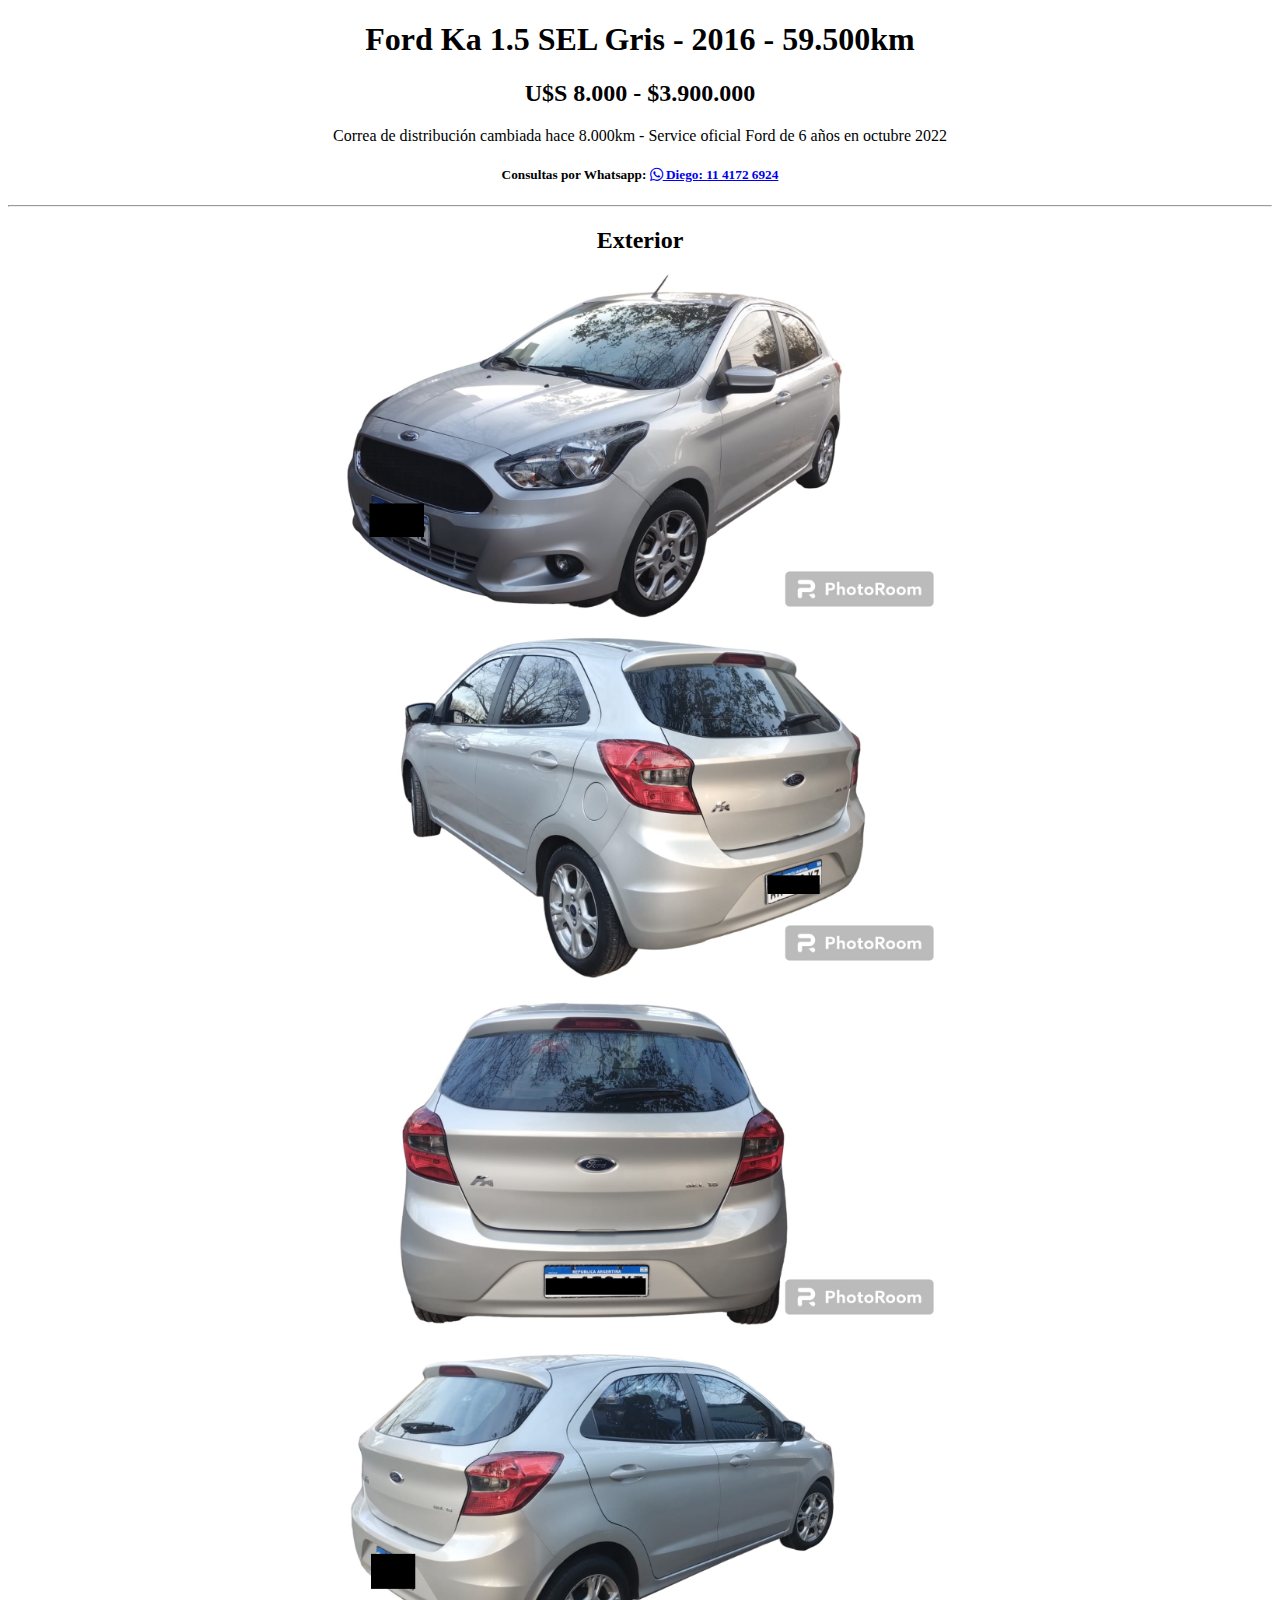
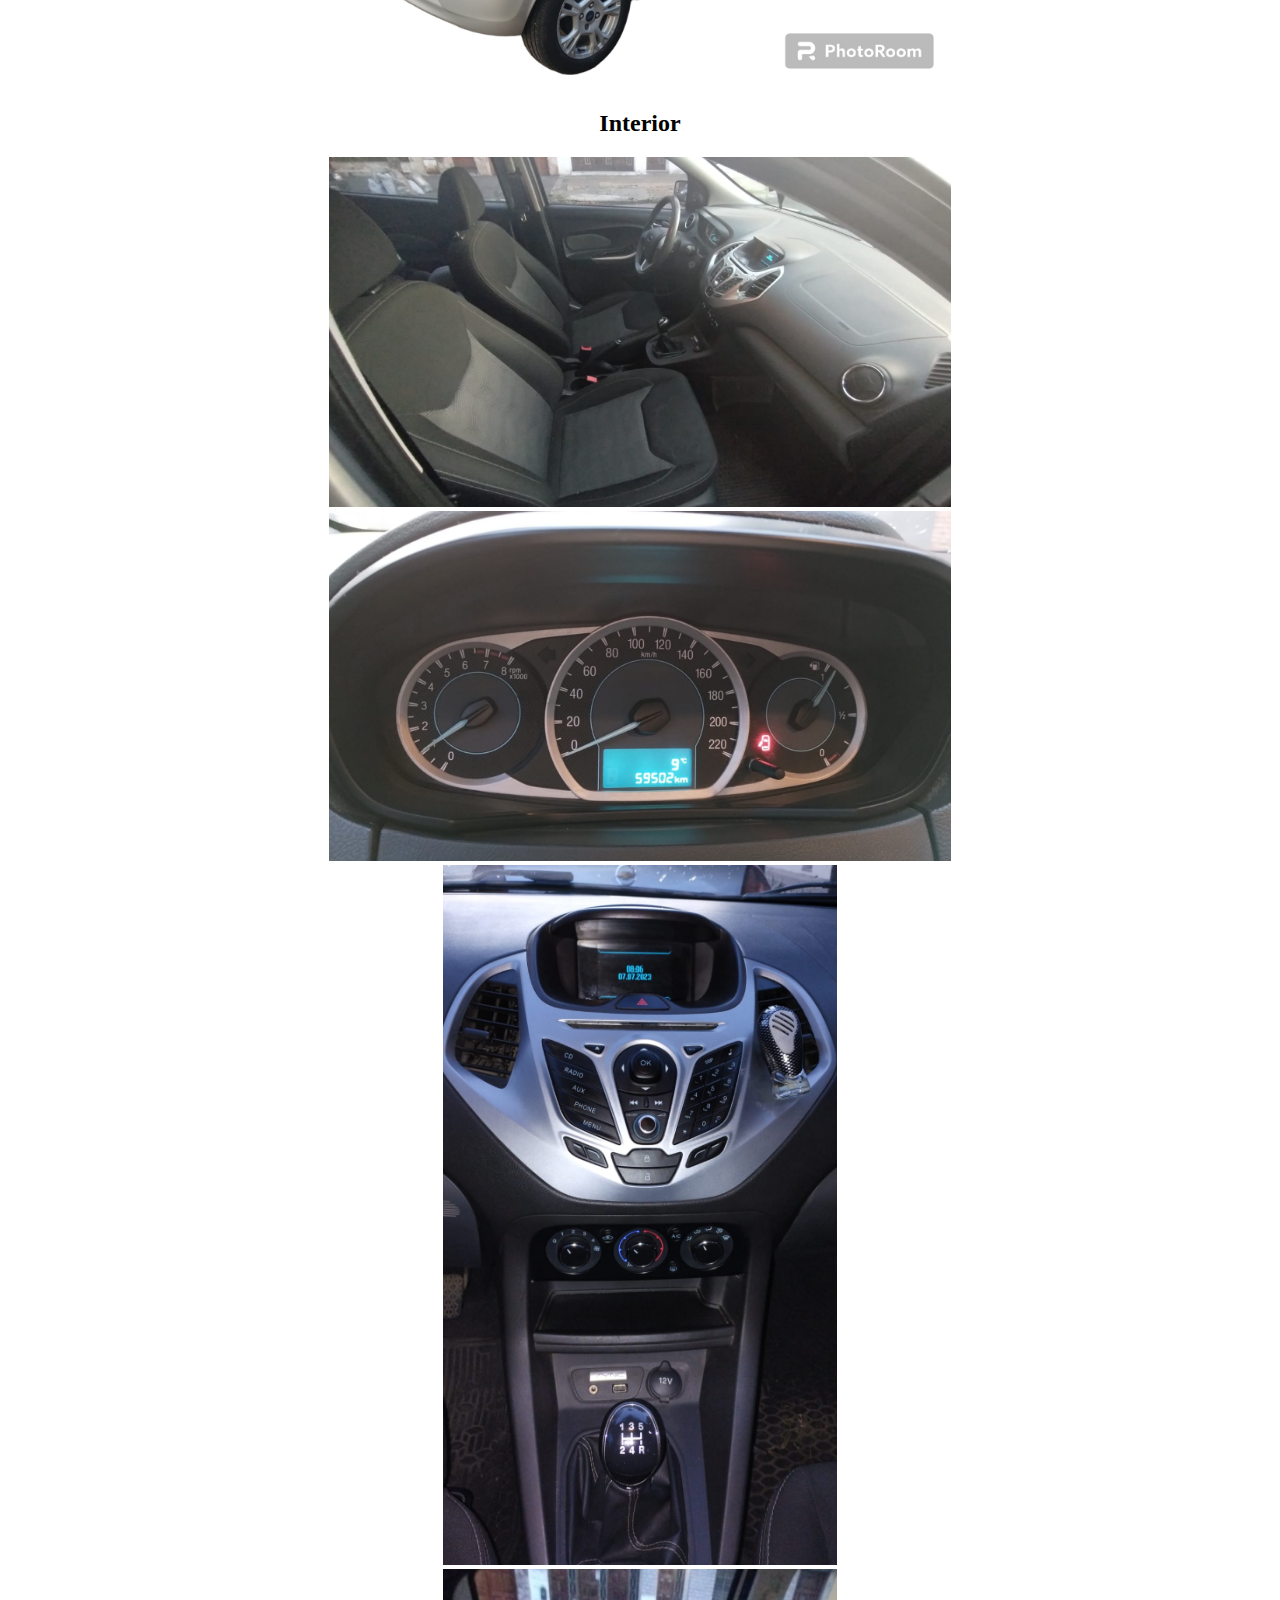
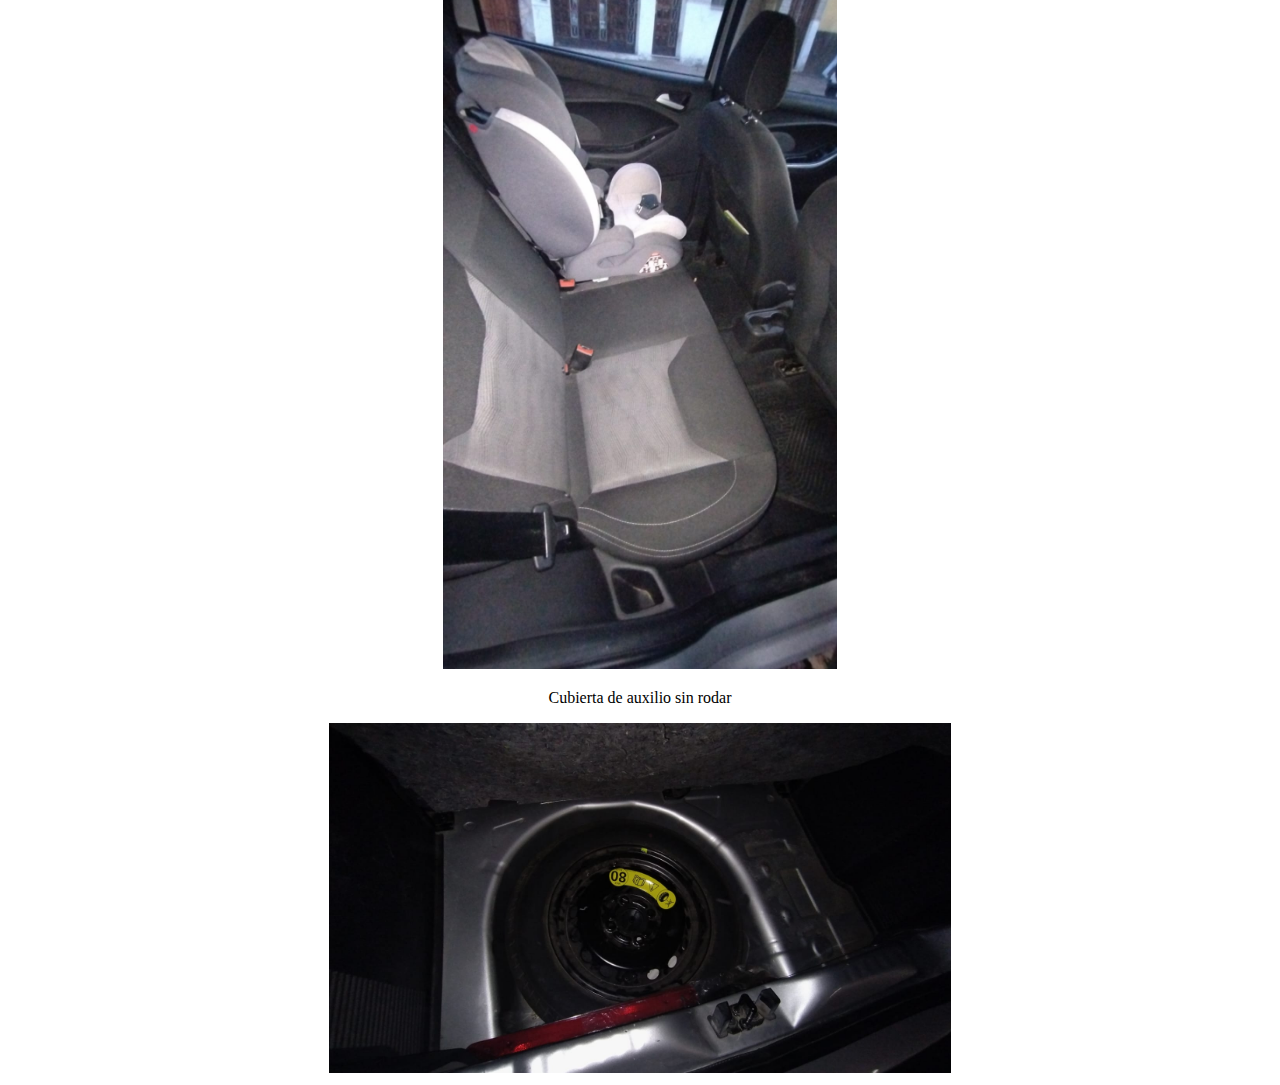
<file: auto/index.html>
<!DOCTYPE html>
<html>
  <head>
    <link rel="stylesheet" href="../style.css" />
    <link
      href="https://cdn.jsdelivr.net/npm/bootstrap@5.3.0/dist/css/bootstrap.min.css"
      rel="stylesheet"
      integrity="sha384-9ndCyUaIbzAi2FUVXJi0CjmCapSmO7SnpJef0486qhLnuZ2cdeRhO02iuK6FUUVM"
      crossorigin="anonymous"
    />
    <link
      rel="stylesheet"
      href="https://cdn.jsdelivr.net/npm/bootstrap-icons@1.10.5/font/bootstrap-icons.css"
    />
    <title>Ford Ka 1.5 SEL Gris - 2016 - 59.500km</title>
    <meta name="viewport" content="width=device-width, initial-scale=1" />
  </head>
  <body>
    <h1>Ford Ka 1.5 SEL Gris - 2016 - 59.500km</h1>
    <h2>U$S 8.000 - $3.900.000</h2>
    <p>
      Correa de distribución cambiada hace 8.000km - Service oficial Ford de 6
      años en octubre 2022
    </p>
    <h5>
      Consultas por Whatsapp:
      <a
        class="btn btn-success"
        href="https://api.whatsapp.com/send?phone=541141726924&text=¡Hola Diego! Te escribo para consultarte por la venta del Ford Ka"
        role="button"
        ><i class="bi bi-whatsapp"></i> Diego: 11 4172 6924</a
      >
    </h5>
    <hr />
    <div class="container text-center">
      <h2>Exterior</h2>
      <div class="row">
        <div class="col mt-1"><img src="e01.jpeg" class="img-fluid" /></div>
        <div class="col mt-1"><img src="e02.jpeg" class="img-fluid" /></div>
      </div>
      <div class="row">
        <div class="col mt-1"><img src="e03.jpeg" class="img-fluid" /></div>
        <div class="col mt-1"><img src="e04.jpeg" class="img-fluid" /></div>
      </div>
      <h2>Interior</h2>
      <div class="row">
        <div class="col mt-1">
          <div class="row">
            <div class="col mt-1"><img src="i01.jpeg" class="img-fluid" /></div>
          </div>
          <div class="row">
            <div class="col mt-1"><img src="i04.jpeg" class="img-fluid" /></div>
          </div>
        </div>
        <div class="col mt-1">
          <img src="i03.jpeg" class="img-fluid" style="max-height: 700px" />
        </div>
      </div>
      <div class="row">
        <div class="col mt-1">
          <img src="i02.jpeg" style="max-height: 700px" class="img-fluid" />
        </div>
        <div class="col mt-1">
          <p>Cubierta de auxilio sin rodar</p>
          <img src="i05.jpeg" class="img-fluid" />
        </div>
      </div>
    </div>
  </body>
</html>
</file>
<file: style.css>
img {
  max-width: 100%;
  max-height: 350px;
}
html {
  text-align: center;
}
</file>
